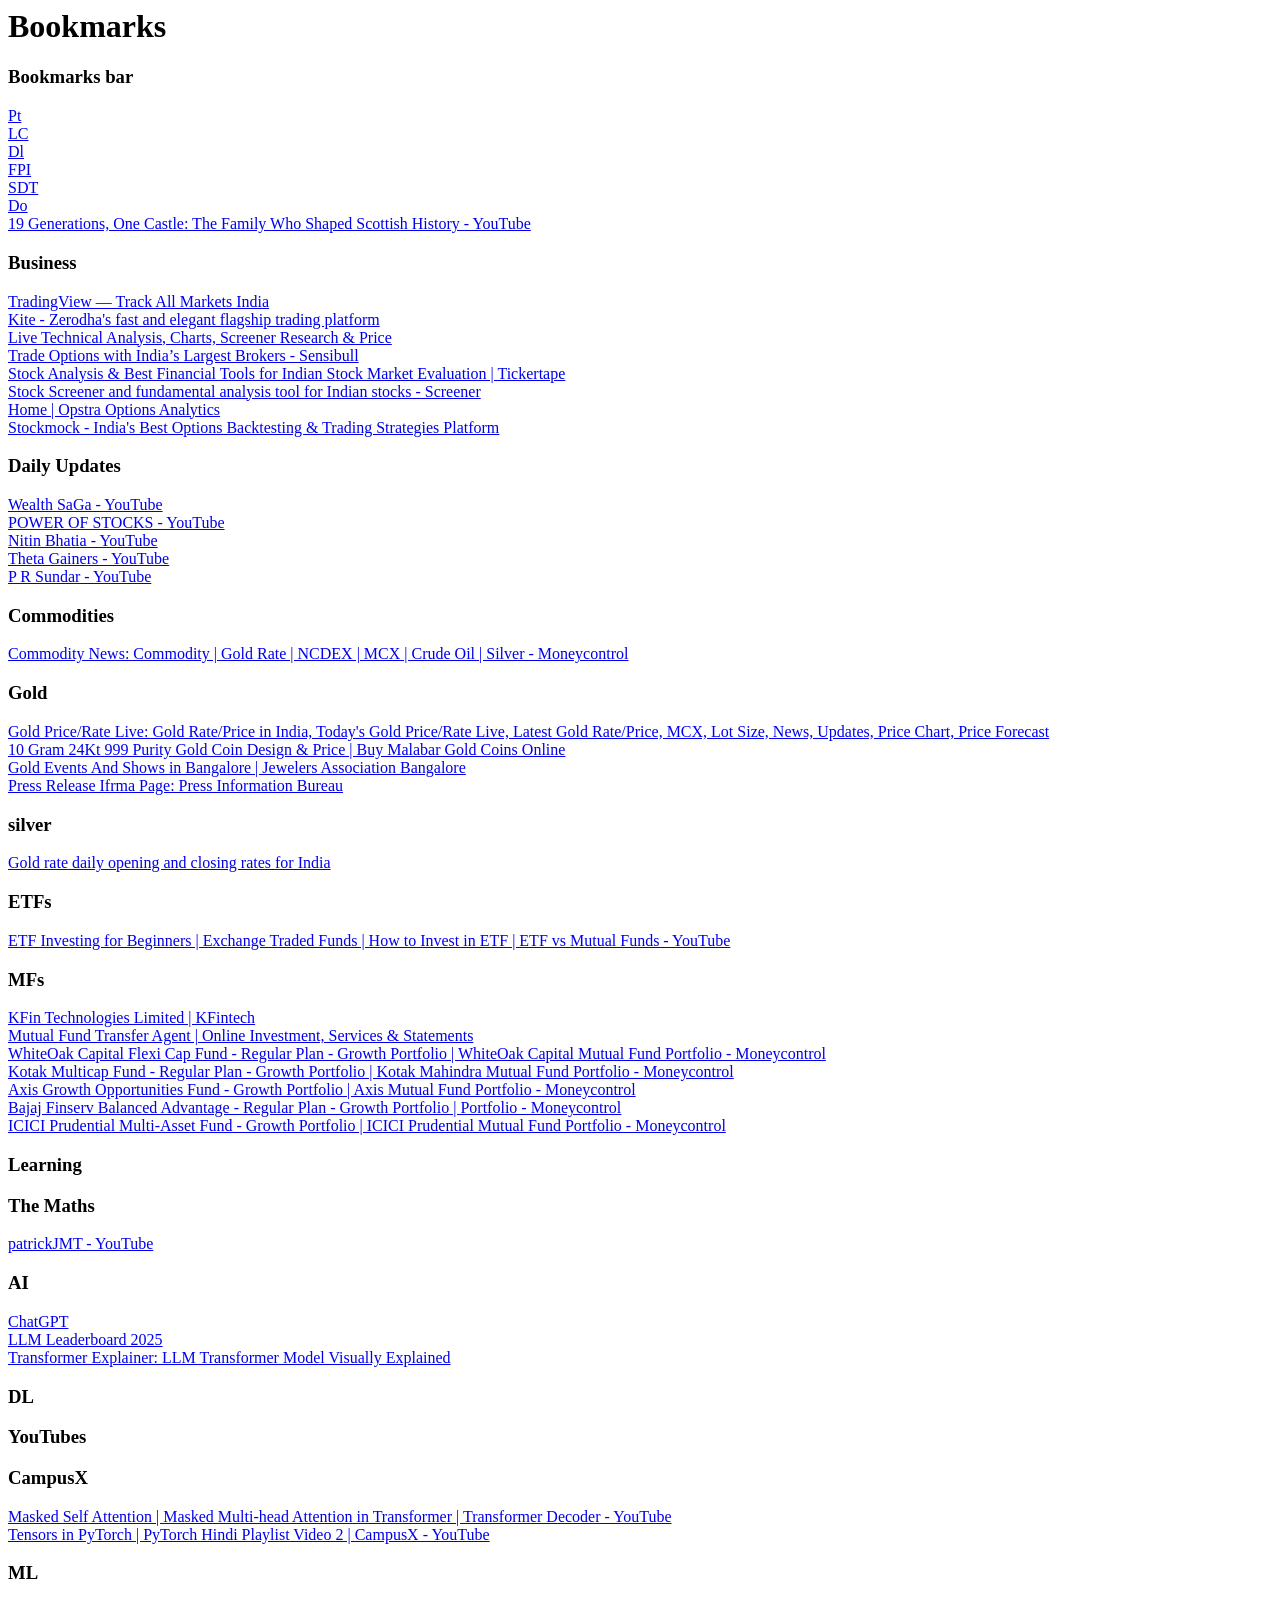
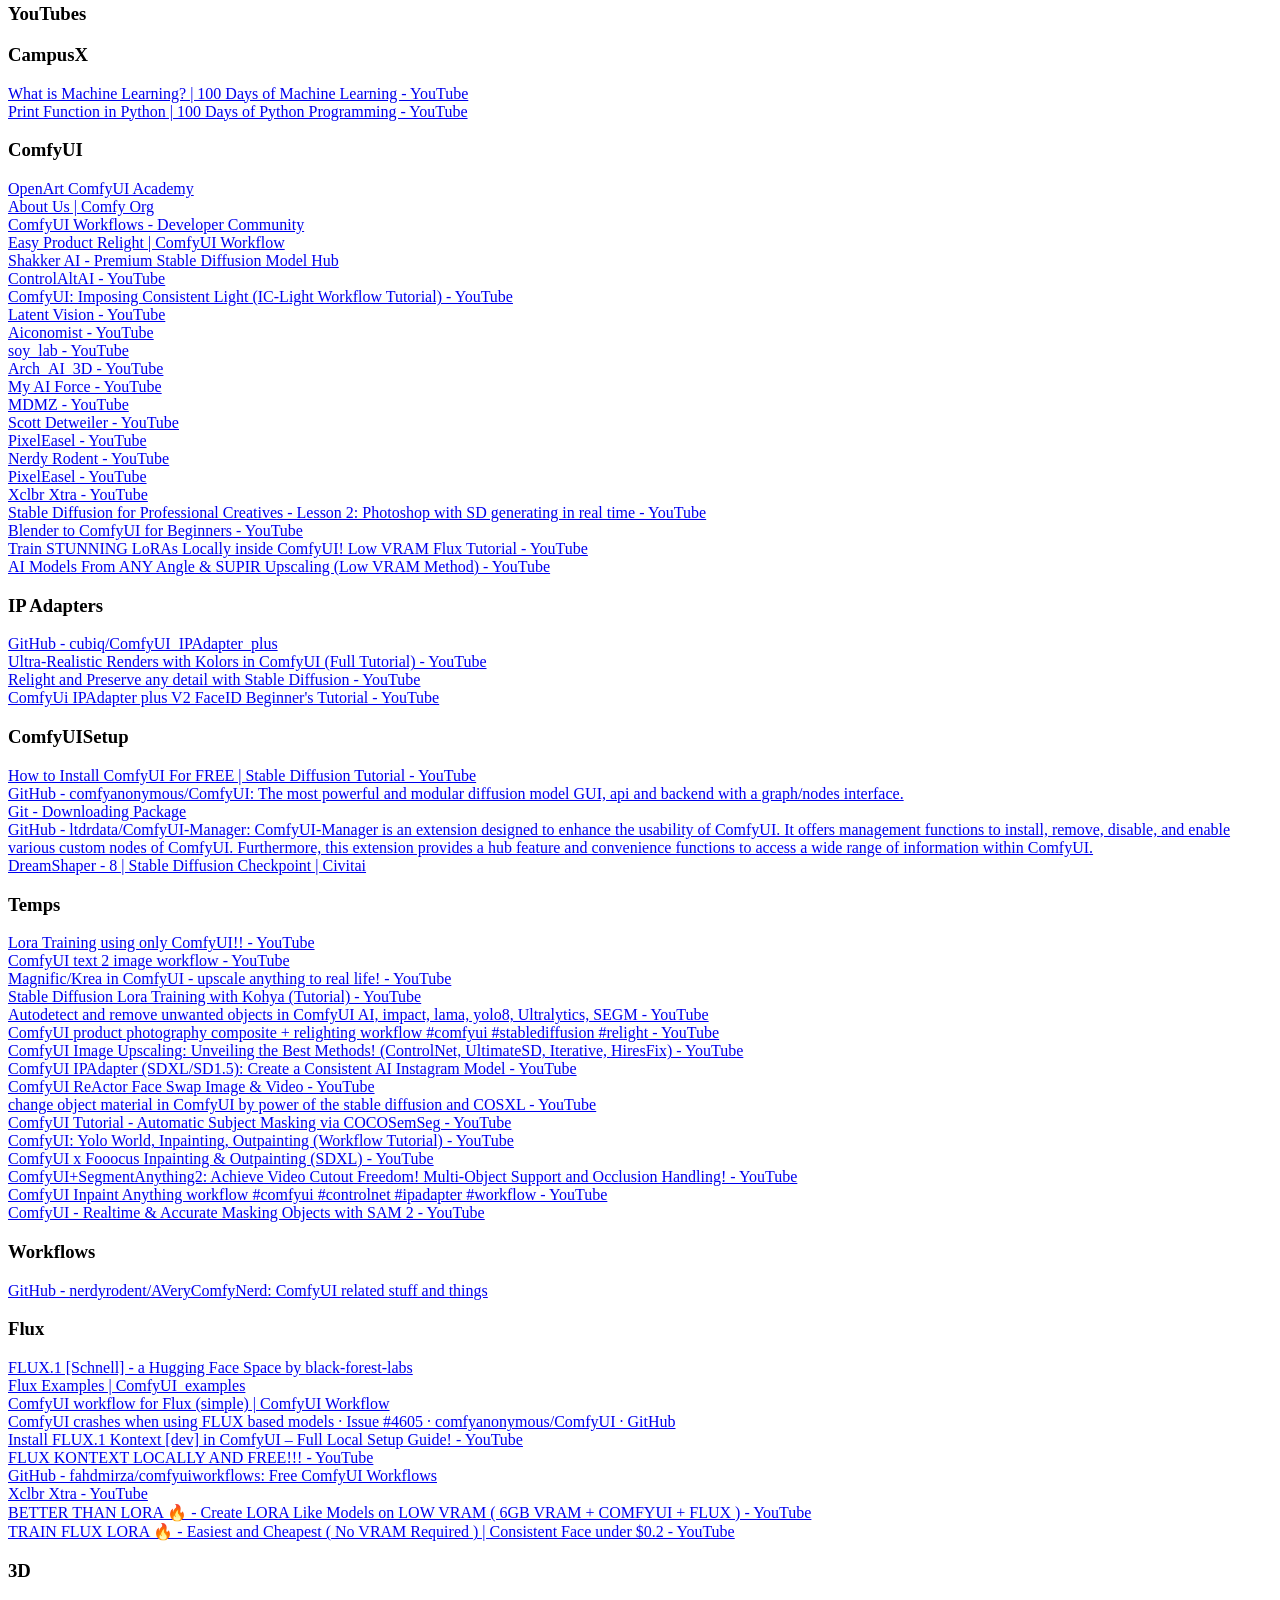
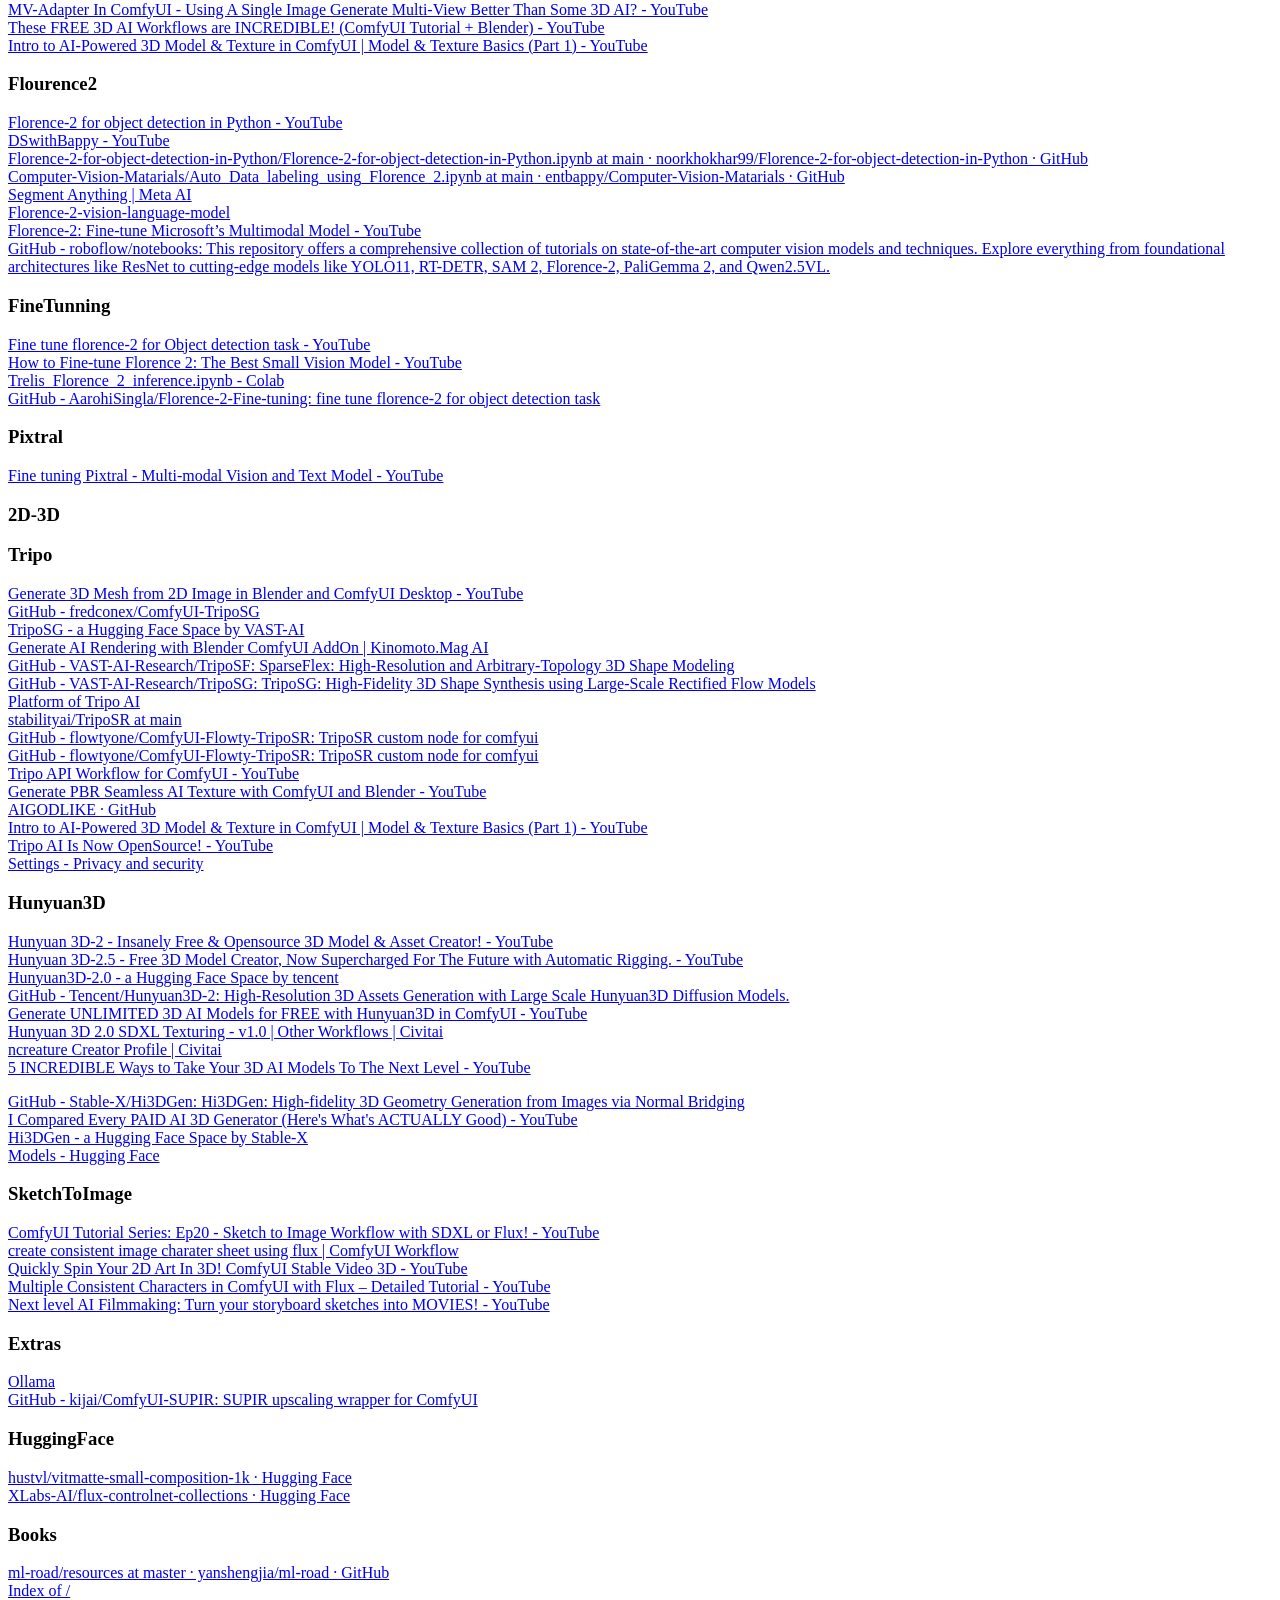
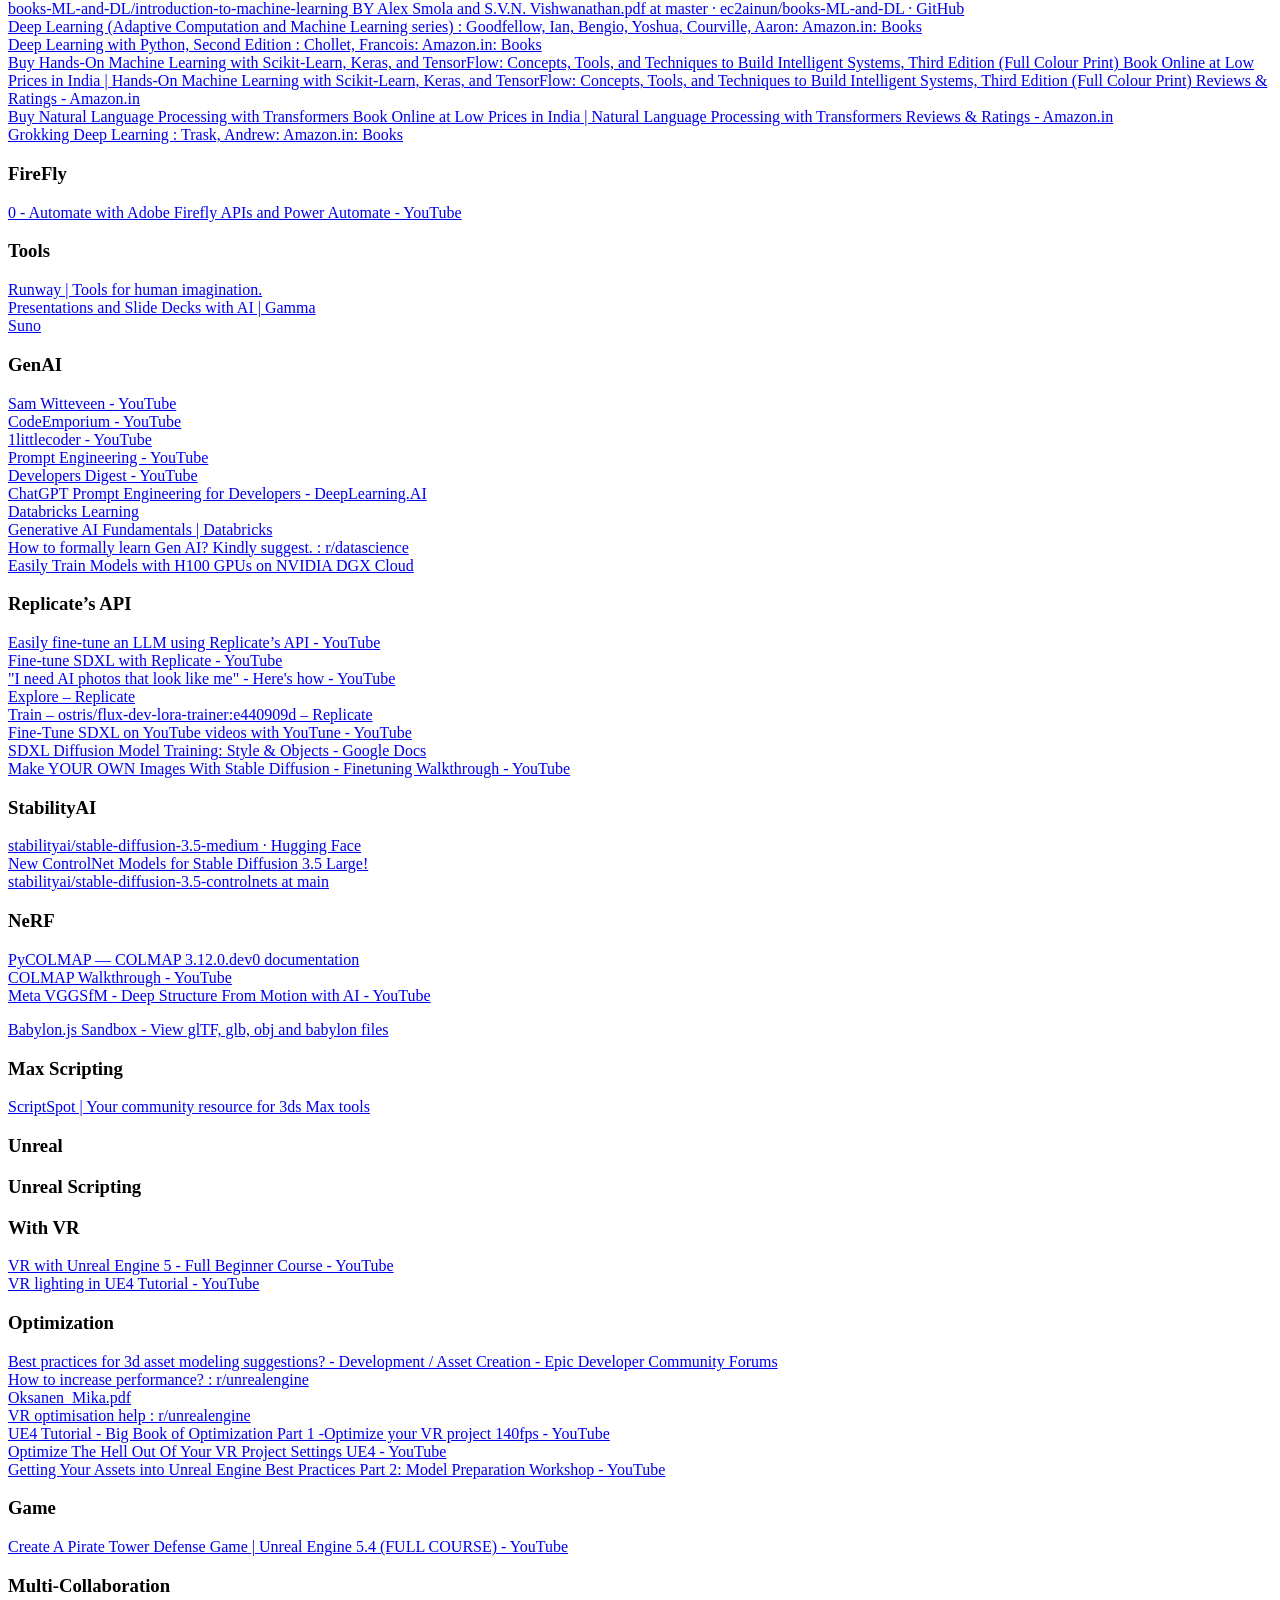
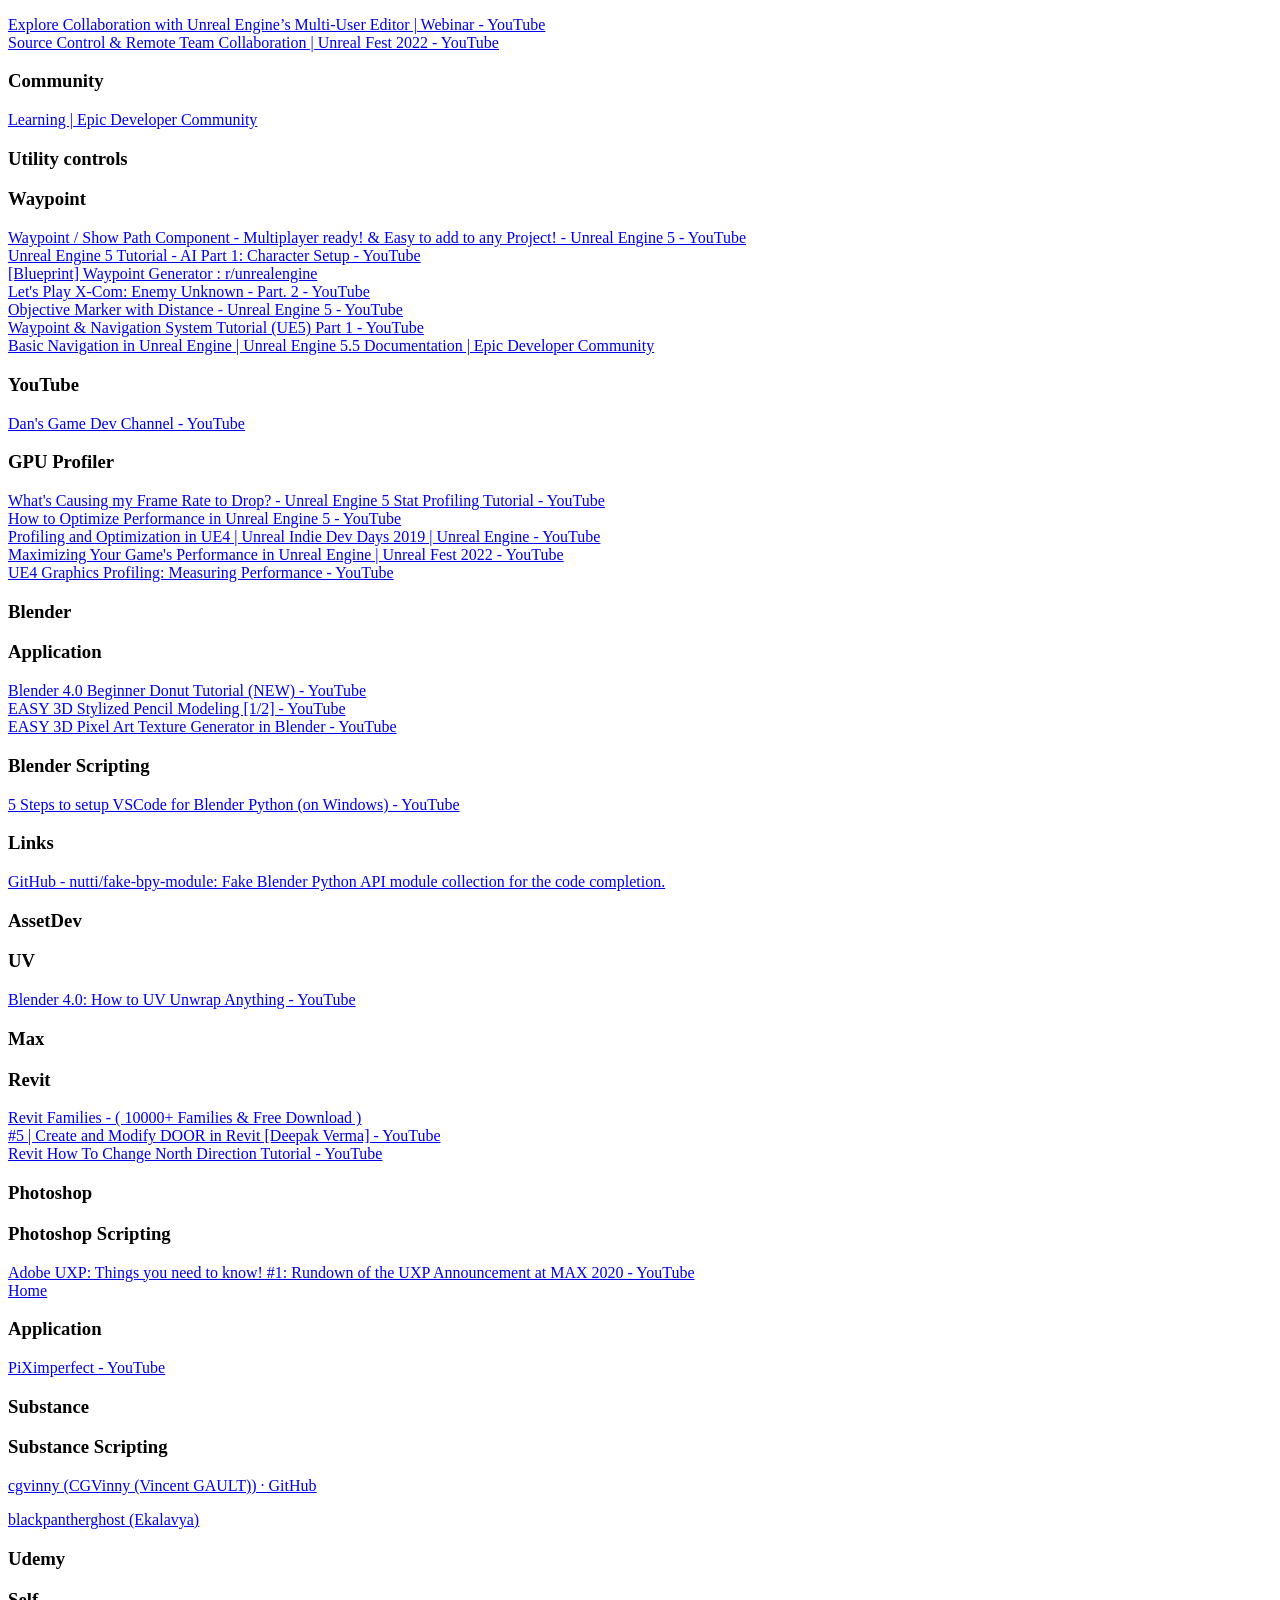
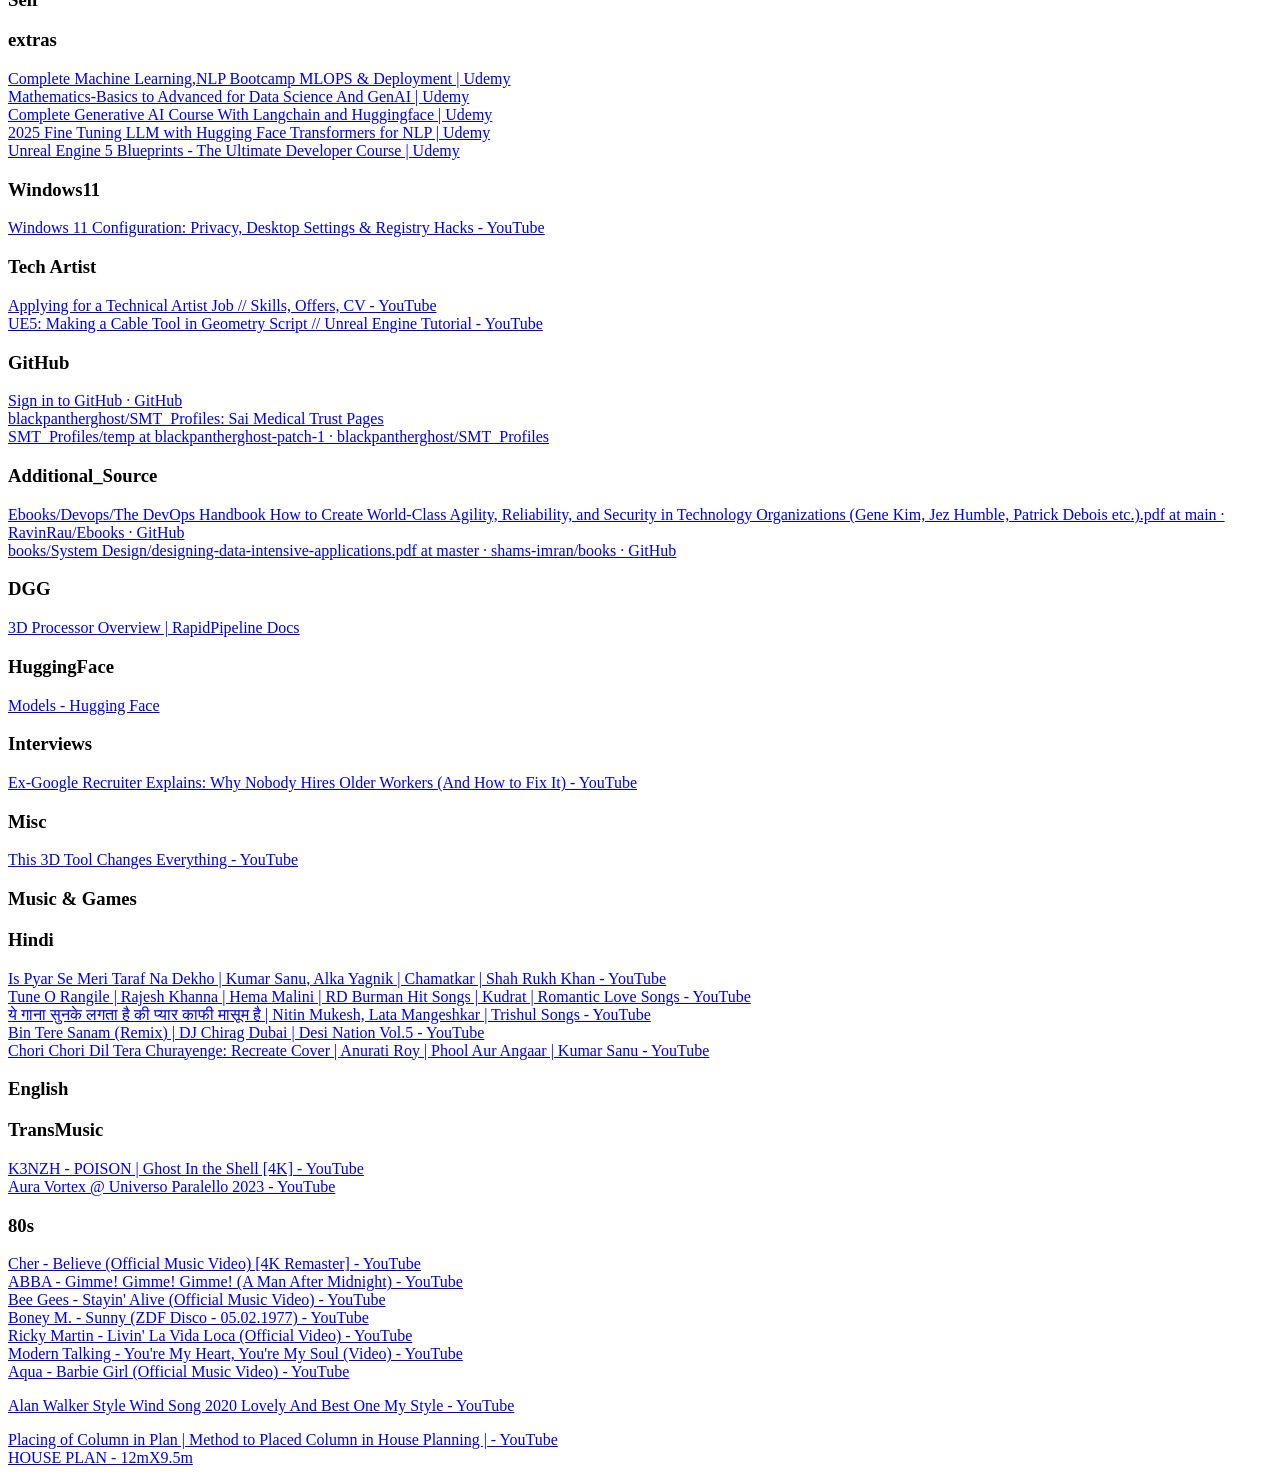
<file: temp/bookmarks_7_22_.html>
<!DOCTYPE NETSCAPE-Bookmark-file-1>
<!-- This is an automatically generated file.
     It will be read and overwritten.
     DO NOT EDIT! -->
<META HTTP-EQUIV="Content-Type" CONTENT="text/html; charset=UTF-8">
<TITLE>Bookmarks</TITLE>
<H1>Bookmarks</H1>
<DL><p>
    <DT><H3 ADD_DATE="1723868327" LAST_MODIFIED="1752327309" PERSONAL_TOOLBAR_FOLDER="true">Bookmarks bar</H3>
    <DL><p>
        <DT><A HREF="https://www.google.com/" ADD_DATE="1723870543" ICON="[data-uri]"></A>
        <DT><A HREF="https://www.youtube.com/" ADD_DATE="1723870922" ICON="[data-uri]"></A>
        <DT><A HREF="https://accounts.google.com/v3/signin/identifier?hl=en-gb&ifkv=Ab5oB3pM0wqqrNgpVqVALtQMnIlCWgTsUdGwBgrInP1-tpsAOGncM68bc0iAeZNPjOWdelwjR5ojuA&flowName=GlifWebSignIn&flowEntry=ServiceLogin&dsh=S1109802491%3A1723863606714834&ddm=0" ADD_DATE="1723870938" ICON="[data-uri]"></A>
        <DT><A HREF="https://quillbot.com/" ADD_DATE="1723953226"></A>
        <DT><A HREF="https://chatgpt.com/" ADD_DATE="1723953245" ICON="[data-uri]"></A>
        <DT><A HREF="https://claude.ai/new" ADD_DATE="1728107000" ICON="[data-uri]"></A>
        <DT><A HREF="https://chat.deepseek.com/a/chat/s/39e2630b-cc53-4ad2-b975-a5c72e34d06e" ADD_DATE="1737989574" ICON="[data-uri]"></A>
        <DT><A HREF="https://grok.com/" ADD_DATE="1742372543" ICON="[data-uri]"></A>
        <DT><A HREF="https://gemini.google.com/app?is_sa=1&is_sa=1&android-min-version=301356232&ios-min-version=322.0&campaign_id=bkws&utm_source=sem&utm_source=google&utm_medium=paid-media&utm_medium=cpc&utm_campaign=bkws&utm_campaign=2024enIN_gemfeb&pt=9008&mt=8&ct=p-growth-sem-bkws&gad_source=1&gad_campaignid=22475261715&gbraid=0AAAAApk5Bhl2gstqW6YKWohCJdr8_cU4a&gclid=CjwKCAjw24vBBhABEiwANFG7yxkko9Z2MtJ1rhO7EDdpQXCyKPqp0oZAKiqzEbR9NIjhLFYsJzRoVRoC4IwQAvD_BwE&gclsrc=aw.ds" ADD_DATE="1747189221" ICON="[data-uri]"></A>
        <DT><A HREF="https://www.clockfaceonline.co.uk/clocks/learning-clock/" ADD_DATE="1731497923"></A>
        <DT><A HREF="https://www.youtube.com/watch?v=hkiBZLRFvO4&list=PLKnIA16_Rmvboy8bmDCjwNHgTaYH2puK7&index=11" ADD_DATE="1740300792" ICON="[data-uri]">Pt</A>
        <DT><A HREF="https://www.youtube.com/watch?v=-xSJA8-o6Eg&list=PLKnIA16_RmvaTbihpo4MtzVm4XOQa0ER0" ADD_DATE="1739168753">LC</A>
        <DT><A HREF="https://www.youtube.com/watch?v=m6onaKFzF94&list=PLKnIA16_RmvYuZauWaPlRTC54KxSNLtNn&index=82" ADD_DATE="1741422236">Dl</A>
        <DT><A HREF="https://www.youtube.com/watch?v=XVu22pTwWE8&list=PLKnIA16_RmvZ41tjbKB2ZnwchfniNsMuQ" ADD_DATE="1748157588" ICON="[data-uri]">FPI</A>
        <DT><A HREF="https://www.youtube.com/watch?v=wrCF8MoXC_I&list=PLRYer4Da-4mLZOSxamanvXXuKkc1WPLn5" ADD_DATE="1746870561" ICON="[data-uri]">SDT</A>
        <DT><A HREF="https://www.youtube.com/watch?v=GToyQTGDOS4" ADD_DATE="1748712745" ICON="[data-uri]">Do</A>
        <DT><A HREF="https://www.youtube.com/watch?v=Znn1o3rWiD8" ADD_DATE="1750660402" ICON="[data-uri]">19 Generations, One Castle: The Family Who Shaped Scottish History - YouTube</A>
        <DT><H3 ADD_DATE="1723871067" LAST_MODIFIED="1728107158">Business</H3>
        <DL><p>
            <DT><A HREF="https://in.tradingview.com/" ADD_DATE="1723873531">TradingView — Track All Markets India</A>
            <DT><A HREF="https://kite.zerodha.com/" ADD_DATE="1723873487">Kite - Zerodha&#39;s fast and elegant flagship trading platform</A>
            <DT><A HREF="https://chartink.com/" ADD_DATE="1723873511">Live Technical Analysis, Charts, Screener Research &amp; Price</A>
            <DT><A HREF="https://web.sensibull.com/login" ADD_DATE="1723873665">Trade Options with India’s Largest Brokers - Sensibull</A>
            <DT><A HREF="https://www.tickertape.in/" ADD_DATE="1723873549">Stock Analysis &amp; Best Financial Tools for Indian Stock Market Evaluation | Tickertape</A>
            <DT><A HREF="https://www.screener.in/" ADD_DATE="1723873570">Stock Screener and fundamental analysis tool for Indian stocks - Screener</A>
            <DT><A HREF="https://opstra.definedge.com/" ADD_DATE="1723873632">Home | Opstra Options Analytics</A>
            <DT><A HREF="https://www.stockmock.in/#!/login" ADD_DATE="1728107158">Stockmock - India&#39;s Best Options Backtesting &amp; Trading Strategies Platform</A>
            <DT><H3 ADD_DATE="1723953885" LAST_MODIFIED="1723954185">Daily Updates</H3>
            <DL><p>
                <DT><A HREF="https://www.youtube.com/@wealthsagaofficial/featured" ADD_DATE="1723953889">Wealth SaGa - YouTube</A>
                <DT><A HREF="https://www.youtube.com/@POWEROFSTOCKSBySubasish" ADD_DATE="1723954115">POWER OF STOCKS - YouTube</A>
                <DT><A HREF="https://www.youtube.com/@NitinBhatia" ADD_DATE="1723954143">Nitin Bhatia - YouTube</A>
                <DT><A HREF="https://www.youtube.com/@ThetaGainers" ADD_DATE="1723954164">Theta Gainers - YouTube</A>
                <DT><A HREF="https://www.youtube.com/@PRSundar64" ADD_DATE="1723954185">P R Sundar - YouTube</A>
            </DL><p>
            <DT><H3 ADD_DATE="1723954231" LAST_MODIFIED="1723954439">Commodities</H3>
            <DL><p>
                <DT><A HREF="https://www.moneycontrol.com/commodity/" ADD_DATE="1723954439">Commodity News: Commodity | Gold Rate | NCDEX | MCX | Crude Oil | Silver - Moneycontrol</A>
                <DT><H3 ADD_DATE="1723954255" LAST_MODIFIED="1723954799">Gold</H3>
                <DL><p>
                    <DT><A HREF="https://www.moneycontrol.com/commodity/mcx-gold-price?type=futures&exp=2024-10-04" ADD_DATE="1723954387">Gold Price/Rate Live: Gold Rate/Price in India, Today&#39;s Gold Price/Rate Live, Latest Gold Rate/Price, MCX, Lot Size, News, Updates, Price Chart, Price Forecast</A>
                    <DT><A HREF="https://www.malabargoldanddiamonds.com/gold-coins/type/999/10g.html" ADD_DATE="1723954566">10 Gram 24Kt 999 Purity Gold Coin Design &amp; Price | Buy Malabar Gold Coins Online</A>
                    <DT><A HREF="https://jablr.org/" ADD_DATE="1723954639">Gold Events And Shows in Bangalore | Jewelers Association Bangalore</A>
                    <DT><A HREF="https://pib.gov.in/PressReleaseIframePage.aspx?PRID=2004718#:~:text=The%20issue%20price%20of%20the,Release%20dated%20February%2009%2C%202024." ADD_DATE="1723954799">Press Release Ifrma Page: Press Information Bureau</A>
                </DL><p>
                <DT><H3 ADD_DATE="1723954264" LAST_MODIFIED="1723954856">silver</H3>
                <DL><p>
                    <DT><A HREF="https://ibjarates.com/" ADD_DATE="1723954856">Gold rate daily opening and closing rates for India</A>
                </DL><p>
            </DL><p>
            <DT><H3 ADD_DATE="1725189786" LAST_MODIFIED="1725189789">ETFs</H3>
            <DL><p>
                <DT><A HREF="https://www.youtube.com/watch?v=t86OsSL7Opk" ADD_DATE="1725189789">ETF Investing for Beginners | Exchange Traded Funds | How to Invest in ETF | ETF vs Mutual Funds - YouTube</A>
            </DL><p>
            <DT><H3 ADD_DATE="1726977179" LAST_MODIFIED="1731133900">MFs</H3>
            <DL><p>
                <DT><A HREF="https://kfintech.com/" ADD_DATE="1726977186">KFin Technologies Limited | KFintech</A>
                <DT><A HREF="https://www.camsonline.com/" ADD_DATE="1726977191">Mutual Fund Transfer Agent | Online Investment, Services &amp; Statements</A>
                <DT><A HREF="https://www.moneycontrol.com/mutual-funds/whiteoak-capital-flexi-cap-fund-regular-plan-/portfolio-overview/MWC001" ADD_DATE="1726977408">WhiteOak Capital Flexi Cap Fund - Regular Plan - Growth Portfolio | WhiteOak Capital Mutual Fund Portfolio - Moneycontrol</A>
                <DT><A HREF="https://www.moneycontrol.com/mutual-funds/kotak-multicap-fund-regular-plan/portfolio-overview/MKM1397" ADD_DATE="1726977362">Kotak Multicap Fund - Regular Plan - Growth Portfolio | Kotak Mahindra Mutual Fund Portfolio - Moneycontrol</A>
                <DT><A HREF="https://www.moneycontrol.com/mutual-funds/axis-growth-opportunities-fund-regular-plan/portfolio-overview/MAA800" ADD_DATE="1726977532">Axis Growth Opportunities Fund - Growth Portfolio | Axis Mutual Fund Portfolio - Moneycontrol</A>
                <DT><A HREF="https://www.moneycontrol.com/mutual-funds/bajaj-finserv-balanced-advantage-regular-plan-growth/portfolio-overview/MBFA041" ADD_DATE="1731133900">Bajaj Finserv Balanced Advantage - Regular Plan - Growth Portfolio | Portfolio - Moneycontrol</A>
                <DT><A HREF="https://www.moneycontrol.com/mutual-funds/icici-prudential-multi-asset-fund/portfolio-overview/MPI038" ADD_DATE="1726978124">ICICI Prudential Multi-Asset Fund - Growth Portfolio | ICICI Prudential Mutual Fund Portfolio - Moneycontrol</A>
            </DL><p>
        </DL><p>
        <DT><H3 ADD_DATE="1723871077" LAST_MODIFIED="1749916798">Learning</H3>
        <DL><p>
            <DT><H3 ADD_DATE="1723952972" LAST_MODIFIED="1723953017">The Maths</H3>
            <DL><p>
                <DT><A HREF="https://www.youtube.com/@patrickjmt/playlists" ADD_DATE="1723953017">patrickJMT - YouTube</A>
            </DL><p>
            <DT><H3 ADD_DATE="1723871085" LAST_MODIFIED="1752900064">AI</H3>
            <DL><p>
                <DT><A HREF="https://chatgpt.com/" ADD_DATE="1723872837" ICON="[data-uri]">ChatGPT</A>
                <DT><A HREF="https://www.vellum.ai/llm-leaderboard" ADD_DATE="1747189464" ICON="[data-uri]">LLM Leaderboard 2025</A>
                <DT><A HREF="https://poloclub.github.io/transformer-explainer/" ADD_DATE="1752900064" ICON="[data-uri]">Transformer Explainer: LLM Transformer Model Visually Explained</A>
                <DT><H3 ADD_DATE="1723872870" LAST_MODIFIED="1723872942">DL</H3>
                <DL><p>
                    <DT><H3 ADD_DATE="1723872942" LAST_MODIFIED="1723872959">YouTubes</H3>
                    <DL><p>
                        <DT><H3 ADD_DATE="1723872959" LAST_MODIFIED="1733560052">CampusX</H3>
                        <DL><p>
                            <DT><A HREF="https://www.youtube.com/watch?v=m6onaKFzF94&list=PLKnIA16_RmvYuZauWaPlRTC54KxSNLtNn&index=81" ADD_DATE="1723872927">Masked Self Attention | Masked Multi-head Attention in Transformer | Transformer Decoder - YouTube</A>
                            <DT><A HREF="https://www.youtube.com/watch?v=mDsFsnw3SK4&list=PLKnIA16_Rmvboy8bmDCjwNHgTaYH2puK7&index=2" ADD_DATE="1733560052">Tensors in PyTorch | PyTorch Hindi Playlist Video 2 | CampusX - YouTube</A>
                        </DL><p>
                    </DL><p>
                </DL><p>
                <DT><H3 ADD_DATE="1723872877" LAST_MODIFIED="1726987611">ML</H3>
                <DL><p>
                    <DT><H3 ADD_DATE="1726987611" LAST_MODIFIED="1726987626">YouTubes</H3>
                    <DL><p>
                        <DT><H3 ADD_DATE="1726987626" LAST_MODIFIED="1726987650">CampusX</H3>
                        <DL><p>
                            <DT><A HREF="https://www.youtube.com/watch?v=ZftI2fEz0Fw&list=PLKnIA16_Rmvbr7zKYQuBfsVkjoLcJgxHH" ADD_DATE="1726987633">What is Machine Learning? | 100 Days of Machine Learning - YouTube</A>
                            <DT><A HREF="https://www.youtube.com/watch?v=u1RKh1kQqaE&list=PLKnIA16_Rmvb1RYR-iTA_hzckhdONtSW4" ADD_DATE="1726987650">Print Function in Python | 100 Days of Python Programming - YouTube</A>
                        </DL><p>
                    </DL><p>
                </DL><p>
                <DT><H3 ADD_DATE="1723872856" LAST_MODIFIED="1743845733">ComfyUI</H3>
                <DL><p>
                    <DT><A HREF="https://openart.ai/workflows/academy" ADD_DATE="1723868044">OpenArt ComfyUI Academy</A>
                    <DT><A HREF="https://www.comfy.org/about" ADD_DATE="1743839560">About Us | Comfy Org</A>
                    <DT><A HREF="https://openart.ai/workflows/all" ADD_DATE="1724084309" ICON="[data-uri]">ComfyUI Workflows - Developer Community</A>
                    <DT><A HREF="https://openart.ai/workflows/alansyn/easy-product-relight/XdzTNRbqi1kMYpNjuFWm" ADD_DATE="1724086431">Easy Product Relight | ComfyUI Workflow</A>
                    <DT><A HREF="https://www.shakker.ai/search?keyword=replACE%20BACKGROUND" ADD_DATE="1731952660">Shakker AI - Premium Stable Diffusion Model Hub</A>
                    <DT><A HREF="https://www.youtube.com/@controlaltai" ADD_DATE="1724860645">ControlAltAI - YouTube</A>
                    <DT><A HREF="https://www.youtube.com/watch?v=sMMYSmDHAY8" ADD_DATE="1724088101">ComfyUI: Imposing Consistent Light (IC-Light Workflow Tutorial) - YouTube</A>
                    <DT><A HREF="https://www.youtube.com/@latentvision" ADD_DATE="1723867811">Latent Vision - YouTube</A>
                    <DT><A HREF="https://www.youtube.com/@Aiconomist/playlists" ADD_DATE="1723867994">Aiconomist - YouTube</A>
                    <DT><A HREF="https://www.youtube.com/@soy_lab/playlists" ADD_DATE="1723953711">soy_lab - YouTube</A>
                    <DT><A HREF="https://www.youtube.com/@ArchAi3D/playlists" ADD_DATE="1723953739">Arch_AI_3D - YouTube</A>
                    <DT><A HREF="https://www.youtube.com/@my-ai-force/playlists" ADD_DATE="1723953769">My AI Force - YouTube</A>
                    <DT><A HREF="https://www.youtube.com/@MDMZ/playlists" ADD_DATE="1724080751">MDMZ - YouTube</A>
                    <DT><A HREF="https://www.youtube.com/@sedetweiler/playlists" ADD_DATE="1724135057">Scott Detweiler - YouTube</A>
                    <DT><A HREF="https://www.youtube.com/@PixelEasel" ADD_DATE="1728492332">PixelEasel - YouTube</A>
                    <DT><A HREF="https://www.youtube.com/@NerdyRodent/playlists" ADD_DATE="1724168848">Nerdy Rodent - YouTube</A>
                    <DT><A HREF="https://www.youtube.com/@PixelEasel/videos" ADD_DATE="1725039929">PixelEasel - YouTube</A>
                    <DT><A HREF="https://www.youtube.com/@xclbrxtra" ADD_DATE="1729436422">Xclbr Xtra - YouTube</A>
                    <DT><A HREF="https://www.youtube.com/watch?v=h58B8ibjftw&list=PL_OASL_Udnm3um7kC9k2RTbUQ1Sb_umqm&index=2" ADD_DATE="1724519408">Stable Diffusion for Professional Creatives - Lesson 2: Photoshop with SD generating in real time - YouTube</A>
                    <DT><A HREF="https://www.youtube.com/watch?v=oy2RzUbUk_4" ADD_DATE="1735928968">Blender to ComfyUI for Beginners - YouTube</A>
                    <DT><A HREF="https://www.youtube.com/watch?v=hZCTiZi-EPw" ADD_DATE="1736691993">Train STUNNING LoRAs Locally inside ComfyUI! Low VRAM Flux Tutorial - YouTube</A>
                    <DT><A HREF="https://www.youtube.com/watch?v=AyjdjF0YP_s" ADD_DATE="1736692031">AI Models From ANY Angle &amp; SUPIR Upscaling (Low VRAM Method) - YouTube</A>
                    <DT><H3 ADD_DATE="1723953787" LAST_MODIFIED="1733754503">IP Adapters</H3>
                    <DL><p>
                        <DT><A HREF="https://github.com/cubiq/ComfyUI_IPAdapter_plus" ADD_DATE="1725105719">GitHub - cubiq/ComfyUI_IPAdapter_plus</A>
                        <DT><A HREF="https://www.youtube.com/watch?v=40GjDPuh99g" ADD_DATE="1724671325">Ultra-Realistic Renders with Kolors in ComfyUI (Full Tutorial) - YouTube</A>
                        <DT><A HREF="https://www.youtube.com/watch?v=3N0vvmAoKJA" ADD_DATE="1724161783">Relight and Preserve any detail with Stable Diffusion - YouTube</A>
                        <DT><A HREF="https://www.youtube.com/watch?v=2M4f6lnfF1Q" ADD_DATE="1733754503">ComfyUi IPAdapter plus V2 FaceID Beginner&#39;s Tutorial - YouTube</A>
                    </DL><p>
                    <DT><H3 ADD_DATE="1724078950" LAST_MODIFIED="1724080396">ComfyUISetup</H3>
                    <DL><p>
                        <DT><A HREF="https://www.youtube.com/watch?v=E_D7y0YjE88" ADD_DATE="1724080345" ICON="[data-uri]">How to Install ComfyUI For FREE | Stable Diffusion Tutorial - YouTube</A>
                        <DT><A HREF="https://github.com/comfyanonymous/ComfyUI" ADD_DATE="1724078959" ICON="[data-uri]">GitHub - comfyanonymous/ComfyUI: The most powerful and modular diffusion model GUI, api and backend with a graph/nodes interface.</A>
                        <DT><A HREF="https://git-scm.com/download/win" ADD_DATE="1724079275" ICON="[data-uri]">Git - Downloading Package</A>
                        <DT><A HREF="https://github.com/ltdrdata/ComfyUI-Manager" ADD_DATE="1724079763" ICON="[data-uri]">GitHub - ltdrdata/ComfyUI-Manager: ComfyUI-Manager is an extension designed to enhance the usability of ComfyUI. It offers management functions to install, remove, disable, and enable various custom nodes of ComfyUI. Furthermore, this extension provides a hub feature and convenience functions to access a wide range of information within ComfyUI.</A>
                        <DT><A HREF="https://civitai.com/models/4384/dreamshaper" ADD_DATE="1724080396">DreamShaper - 8 | Stable Diffusion Checkpoint | Civitai</A>
                    </DL><p>
                    <DT><H3 ADD_DATE="1724152180" LAST_MODIFIED="1728492937">Temps</H3>
                    <DL><p>
                        <DT><A HREF="https://www.youtube.com/watch?v=gt_E-ye2irQ" ADD_DATE="1724173706">Lora Training using only ComfyUI!! - YouTube</A>
                        <DT><A HREF="https://www.youtube.com/watch?v=nWH3xtRBHR0&list=PLbkQ4EMu2-XvoO1HdPfPl5_GuKdb7n4Un" ADD_DATE="1724173762">ComfyUI text 2 image workflow - YouTube</A>
                        <DT><A HREF="https://www.youtube.com/watch?v=TVCOasIZOyg" ADD_DATE="1724175043">Magnific/Krea in ComfyUI - upscale anything to real life! - YouTube</A>
                        <DT><A HREF="https://www.youtube.com/watch?v=_F39RbO3tYo" ADD_DATE="1728490777">Stable Diffusion Lora Training with Kohya (Tutorial) - YouTube</A>
                        <DT><A HREF="https://www.youtube.com/watch?v=tgMINfiJTbA" ADD_DATE="1728489511">Autodetect and remove unwanted objects in ComfyUI AI, impact, lama, yolo8, Ultralytics, SEGM - YouTube</A>
                        <DT><A HREF="https://www.youtube.com/watch?v=PkyKWVwnuM0" ADD_DATE="1728492841">ComfyUI product photography composite + relighting workflow #comfyui #stablediffusion #relight - YouTube</A>
                        <DT><A HREF="https://www.youtube.com/watch?v=OnsWREg45yw" ADD_DATE="1728492127">ComfyUI Image Upscaling: Unveiling the Best Methods! (ControlNet, UltimateSD, Iterative, HiresFix) - YouTube</A>
                        <DT><A HREF="https://www.youtube.com/watch?v=oYjEFHb--RA" ADD_DATE="1728492187">ComfyUI IPAdapter (SDXL/SD1.5): Create a Consistent AI Instagram Model - YouTube</A>
                        <DT><A HREF="https://www.youtube.com/watch?v=PQLttrd-Epc" ADD_DATE="1728492290">ComfyUI ReActor Face Swap Image &amp; Video - YouTube</A>
                        <DT><A HREF="https://www.youtube.com/watch?v=S7rGtWvEOV4" ADD_DATE="1728492450">change object material in ComfyUI by power of the stable diffusion and COSXL - YouTube</A>
                        <DT><A HREF="https://www.youtube.com/watch?v=ySoIptW2huI" ADD_DATE="1728490951">ComfyUI Tutorial - Automatic Subject Masking via COCOSemSeg - YouTube</A>
                        <DT><A HREF="https://www.youtube.com/watch?v=wEd1wPlCBaQ&t=1779s" ADD_DATE="1728489598">ComfyUI: Yolo World, Inpainting, Outpainting (Workflow Tutorial) - YouTube</A>
                        <DT><A HREF="https://www.youtube.com/watch?v=ufzN6dSEfrw" ADD_DATE="1728492927">ComfyUI x Fooocus Inpainting &amp; Outpainting (SDXL) - YouTube</A>
                        <DT><A HREF="https://www.youtube.com/watch?v=OwRWkbWwhjg" ADD_DATE="1728491768">ComfyUI+SegmentAnything2: Achieve Video Cutout Freedom! Multi-Object Support and Occlusion Handling! - YouTube</A>
                        <DT><A HREF="https://www.youtube.com/watch?v=_LuPU5woth0" ADD_DATE="1728492462">ComfyUI Inpaint Anything workflow #comfyui #controlnet #ipadapter #workflow - YouTube</A>
                        <DT><A HREF="https://www.youtube.com/watch?v=o6N7tnanzdI" ADD_DATE="1728492937">ComfyUI - Realtime &amp; Accurate Masking Objects with SAM 2 - YouTube</A>
                    </DL><p>
                    <DT><H3 ADD_DATE="1724165725" LAST_MODIFIED="1724165733">Workflows</H3>
                    <DL><p>
                        <DT><A HREF="https://github.com/nerdyrodent/AVeryComfyNerd" ADD_DATE="1724165733">GitHub - nerdyrodent/AVeryComfyNerd: ComfyUI related stuff and things</A>
                    </DL><p>
                    <DT><H3 ADD_DATE="1725032932" LAST_MODIFIED="1751699339">Flux</H3>
                    <DL><p>
                        <DT><A HREF="https://huggingface.co/spaces/black-forest-labs/FLUX.1-schnell" ADD_DATE="1725033069">FLUX.1 [Schnell] - a Hugging Face Space by black-forest-labs</A>
                        <DT><A HREF="https://comfyanonymous.github.io/ComfyUI_examples/flux/" ADD_DATE="1725073434">Flux Examples | ComfyUI_examples</A>
                        <DT><A HREF="https://openart.ai/workflows/maitruclam/comfyui-workflow-for-flux-simple/iuRdGnfzmTbOOzONIiVV" ADD_DATE="1725032942">ComfyUI workflow for Flux (simple) | ComfyUI Workflow</A>
                        <DT><A HREF="https://github.com/comfyanonymous/ComfyUI/issues/4605" ADD_DATE="1725039294">ComfyUI crashes when using FLUX based models · Issue #4605 · comfyanonymous/ComfyUI · GitHub</A>
                        <DT><A HREF="https://www.youtube.com/watch?v=GVMOF7GhXjU" ADD_DATE="1751089157" ICON="[data-uri]">Install FLUX.1 Kontext [dev] in ComfyUI – Full Local Setup Guide! - YouTube</A>
                        <DT><A HREF="https://www.youtube.com/watch?v=qPtUhkAmZOc" ADD_DATE="1751699339" ICON="[data-uri]">FLUX KONTEXT LOCALLY AND FREE!!! - YouTube</A>
                        <DT><A HREF="https://github.com/fahdmirza/comfyuiworkflows" ADD_DATE="1751088850" ICON="[data-uri]">GitHub - fahdmirza/comfyuiworkflows: Free ComfyUI Workflows</A>
                        <DT><A HREF="https://www.youtube.com/@xclbrxtra/videos" ADD_DATE="1725439941">Xclbr Xtra - YouTube</A>
                        <DT><A HREF="https://www.youtube.com/watch?v=yP-RUbJ9ixE" ADD_DATE="1734324631">BETTER THAN LORA 🔥 - Create LORA Like Models on LOW VRAM ( 6GB VRAM + COMFYUI + FLUX ) - YouTube</A>
                        <DT><A HREF="https://www.youtube.com/watch?v=hIJFub3HvVo" ADD_DATE="1729014408">TRAIN FLUX LORA 🔥 - Easiest and Cheapest ( No VRAM Required ) | Consistent Face under $0.2 - YouTube</A>
                    </DL><p>
                    <DT><H3 ADD_DATE="1736656831" LAST_MODIFIED="1751820637">3D</H3>
                    <DL><p>
                        <DT><A HREF="https://www.youtube.com/watch?v=gd6r4DvBQBw" ADD_DATE="1736656842">MV-Adapter In ComfyUI - Using A Single Image Generate Multi-View Better Than Some 3D AI? - YouTube</A>
                        <DT><A HREF="https://www.youtube.com/watch?v=o5ZqrVNoeiI" ADD_DATE="1751820637" ICON="[data-uri]">These FREE 3D AI Workflows are INCREDIBLE! (ComfyUI Tutorial + Blender) - YouTube</A>
                        <DT><A HREF="https://www.youtube.com/watch?v=mqXphgGQYzY" ADD_DATE="1736659735">Intro to AI-Powered 3D Model &amp; Texture in ComfyUI | Model &amp; Texture Basics (Part 1) - YouTube</A>
                    </DL><p>
                    <DT><H3 ADD_DATE="1740829300" LAST_MODIFIED="1751708474">Flourence2</H3>
                    <DL><p>
                        <DT><A HREF="https://www.youtube.com/watch?v=l02lqDi_oLU" ADD_DATE="1740829306">Florence-2 for object detection in Python - YouTube</A>
                        <DT><A HREF="https://www.youtube.com/@dswithbappy/search?query=Florence-2" ADD_DATE="1740829320">DSwithBappy - YouTube</A>
                        <DT><A HREF="https://github.com/noorkhokhar99/Florence-2-for-object-detection-in-Python/blob/main/Florence-2-for-object-detection-in-Python.ipynb" ADD_DATE="1740829342">Florence-2-for-object-detection-in-Python/Florence-2-for-object-detection-in-Python.ipynb at main · noorkhokhar99/Florence-2-for-object-detection-in-Python · GitHub</A>
                        <DT><A HREF="https://github.com/entbappy/Computer-Vision-Matarials/blob/main/Auto_Data_labeling_using_Florence_2.ipynb" ADD_DATE="1740829352">Computer-Vision-Matarials/Auto_Data_labeling_using_Florence_2.ipynb at main · entbappy/Computer-Vision-Matarials · GitHub</A>
                        <DT><A HREF="https://segment-anything.com/" ADD_DATE="1751708474" ICON="[data-uri]">Segment Anything | Meta AI</A>
                        <DT><A HREF="https://www.kaggle.com/code/givkashi/florence-2-vision-language-model" ADD_DATE="1741800953">Florence-2-vision-language-model</A>
                        <DT><A HREF="https://www.youtube.com/watch?v=i3KjYgxNH6w&t=1020s" ADD_DATE="1741801014">Florence-2: Fine-tune Microsoft’s Multimodal Model - YouTube</A>
                        <DT><A HREF="https://github.com/roboflow/notebooks" ADD_DATE="1741805935">GitHub - roboflow/notebooks: This repository offers a comprehensive collection of tutorials on state-of-the-art computer vision models and techniques. Explore everything from foundational architectures like ResNet to cutting-edge models like YOLO11, RT-DETR, SAM 2, Florence-2, PaliGemma 2, and Qwen2.5VL.</A>
                        <DT><H3 ADD_DATE="1742657350" LAST_MODIFIED="1742665840">FineTunning</H3>
                        <DL><p>
                            <DT><A HREF="https://www.youtube.com/watch?v=aC13Qna-3cA" ADD_DATE="1742657361">Fine tune florence-2 for Object detection task - YouTube</A>
                            <DT><A HREF="https://www.youtube.com/watch?v=2OyN-N36-E8" ADD_DATE="1742663448">How to Fine-tune Florence 2: The Best Small Vision Model - YouTube</A>
                            <DT><A HREF="https://colab.research.google.com/drive/1t0C7pYtcrS_BOR-0jHVL8QsZsfMNtTih?usp=sharing" ADD_DATE="1742665840">Trelis_Florence_2_inference.ipynb - Colab</A>
                            <DT><A HREF="https://github.com/AarohiSingla/Florence-2-Fine-tuning" ADD_DATE="1742657336">GitHub - AarohiSingla/Florence-2-Fine-tuning: fine tune florence-2 for object detection task</A>
                        </DL><p>
                    </DL><p>
                    <DT><H3 ADD_DATE="1742663424" LAST_MODIFIED="1742663434">Pixtral</H3>
                    <DL><p>
                        <DT><A HREF="https://www.youtube.com/watch?v=1N76mJ1pMro" ADD_DATE="1742663434">Fine tuning Pixtral - Multi-modal Vision and Text Model - YouTube</A>
                    </DL><p>
                    <DT><H3 ADD_DATE="1743836627" LAST_MODIFIED="1752167051">2D-3D</H3>
                    <DL><p>
                        <DT><H3 ADD_DATE="1743842759" LAST_MODIFIED="1745347360">Tripo</H3>
                        <DL><p>
                            <DT><A HREF="https://www.youtube.com/watch?v=OS3ZoqoGu0E" ADD_DATE="1743836646">Generate 3D Mesh from 2D Image in Blender and ComfyUI Desktop - YouTube</A>
                            <DT><A HREF="https://github.com/fredconex/ComfyUI-TripoSG/tree/main" ADD_DATE="1744562870">GitHub - fredconex/ComfyUI-TripoSG</A>
                            <DT><A HREF="https://huggingface.co/spaces/VAST-AI/TripoSG" ADD_DATE="1744563422">TripoSG - a Hugging Face Space by VAST-AI</A>
                            <DT><A HREF="https://medium.com/kinomoto-mag/generate-ai-rendering-blender-comfyui-addon-a116a3deee7c" ADD_DATE="1743839576">Generate AI Rendering with Blender ComfyUI AddOn | Kinomoto.Mag AI</A>
                            <DT><A HREF="https://github.com/VAST-AI-Research/TripoSF" ADD_DATE="1743842487">GitHub - VAST-AI-Research/TripoSF: SparseFlex: High-Resolution and Arbitrary-Topology 3D Shape Modeling</A>
                            <DT><A HREF="https://github.com/VAST-AI-Research/TripoSG" ADD_DATE="1743842477">GitHub - VAST-AI-Research/TripoSG: TripoSG: High-Fidelity 3D Shape Synthesis using Large-Scale Rectified Flow Models</A>
                            <DT><A HREF="https://platform.tripo3d.ai/api-keys" ADD_DATE="1743839541">Platform of Tripo AI</A>
                            <DT><A HREF="https://huggingface.co/stabilityai/TripoSR/tree/main" ADD_DATE="1743845780">stabilityai/TripoSR at main</A>
                            <DT><A HREF="https://github.com/flowtyone/ComfyUI-Flowty-TripoSR" ADD_DATE="1743836754">GitHub - flowtyone/ComfyUI-Flowty-TripoSR: TripoSR custom node for comfyui</A>
                            <DT><A HREF="https://github.com/flowtyone/ComfyUI-Flowty-TripoSR" ADD_DATE="1743842460">GitHub - flowtyone/ComfyUI-Flowty-TripoSR: TripoSR custom node for comfyui</A>
                            <DT><A HREF="https://www.youtube.com/watch?v=FJK0QaUIkIw" ADD_DATE="1743842743">Tripo API Workflow for ComfyUI - YouTube</A>
                            <DT><A HREF="https://www.youtube.com/watch?v=51aAgL2QiwA" ADD_DATE="1743842418">Generate PBR Seamless AI Texture with ComfyUI and Blender - YouTube</A>
                            <DT><A HREF="https://github.com/AIGODLIKE" ADD_DATE="1743842405">AIGODLIKE · GitHub</A>
                            <DT><A HREF="https://www.youtube.com/watch?v=mqXphgGQYzY" ADD_DATE="1745347360">Intro to AI-Powered 3D Model &amp; Texture in ComfyUI | Model &amp; Texture Basics (Part 1) - YouTube</A>
                            <DT><A HREF="https://www.youtube.com/watch?v=kYB7N9HSzwA" ADD_DATE="1743842511">Tripo AI Is Now OpenSource! - YouTube</A>
                            <DT><A HREF="chrome://settings/privacy" ADD_DATE="1743856432" ICON="[data-uri]">Settings - Privacy and security</A>
                        </DL><p>
                        <DT><H3 ADD_DATE="1744451881" LAST_MODIFIED="1745729719">Hunyuan3D</H3>
                        <DL><p>
                            <DT><A HREF="https://www.youtube.com/watch?v=U50QPHJS3ws" ADD_DATE="1745671667">Hunyuan 3D-2 - Insanely Free &amp; Opensource 3D Model &amp; Asset Creator! - YouTube</A>
                            <DT><A HREF="https://www.youtube.com/watch?v=WthSqEV2Nt4" ADD_DATE="1745729719">Hunyuan 3D-2.5 - Free 3D Model Creator, Now Supercharged For The Future with Automatic Rigging. - YouTube</A>
                            <DT><A HREF="https://huggingface.co/spaces/tencent/Hunyuan3D-2" ADD_DATE="1745728306">Hunyuan3D-2.0 - a Hugging Face Space by tencent</A>
                            <DT><A HREF="https://github.com/Tencent/Hunyuan3D-2" ADD_DATE="1745672733" ICON="[data-uri]">GitHub - Tencent/Hunyuan3D-2: High-Resolution 3D Assets Generation with Large Scale Hunyuan3D Diffusion Models.</A>
                            <DT><A HREF="https://www.youtube.com/watch?v=9HpjRnLpyQM" ADD_DATE="1744454742">Generate UNLIMITED 3D AI Models for FREE with Hunyuan3D in ComfyUI - YouTube</A>
                            <DT><A HREF="https://civitai.com/models/1306738?modelVersionId=1474611" ADD_DATE="1744450327">Hunyuan 3D 2.0 SDXL Texturing - v1.0 | Other Workflows | Civitai</A>
                            <DT><A HREF="https://civitai.com/user/ncreature" ADD_DATE="1744451859">ncreature Creator Profile | Civitai</A>
                            <DT><A HREF="https://www.youtube.com/watch?v=_EPhumAF2eE" ADD_DATE="1744553607">5 INCREDIBLE Ways to Take Your 3D AI Models To The Next Level - YouTube</A>
                        </DL><p>
                        <DT><A HREF="https://github.com/Stable-X/Hi3DGen" ADD_DATE="1746734803" ICON="[data-uri]">GitHub - Stable-X/Hi3DGen: Hi3DGen: High-fidelity 3D Geometry Generation from Images via Normal Bridging</A>
                        <DT><A HREF="https://www.youtube.com/watch?v=Yadm445W5Xw" ADD_DATE="1752167051" ICON="[data-uri]">I Compared Every PAID AI 3D Generator (Here&#39;s What&#39;s ACTUALLY Good) - YouTube</A>
                        <DT><A HREF="https://huggingface.co/spaces/Stable-X/Hi3DGen" ADD_DATE="1746734814" ICON="[data-uri]">Hi3DGen - a Hugging Face Space by Stable-X</A>
                        <DT><A HREF="https://huggingface.co/models?pipeline_tag=image-to-3d" ADD_DATE="1746734333" ICON="[data-uri]">Models - Hugging Face</A>
                    </DL><p>
                    <DT><H3 ADD_DATE="1743677419" LAST_MODIFIED="1743679330">SketchToImage</H3>
                    <DL><p>
                        <DT><A HREF="https://www.youtube.com/watch?v=YOGDSdLW0rg" ADD_DATE="1743677427">ComfyUI Tutorial Series: Ep20 - Sketch to Image Workflow with SDXL or Flux! - YouTube</A>
                        <DT><A HREF="https://openart.ai/workflows/9XQJYyV5fOFJTBZDct7q" ADD_DATE="1743679073">create consistent image charater sheet using flux | ComfyUI Workflow</A>
                        <DT><A HREF="https://www.youtube.com/watch?v=PmZEyHEe8Ss" ADD_DATE="1743679330">Quickly Spin Your 2D Art In 3D! ComfyUI Stable Video 3D - YouTube</A>
                        <DT><A HREF="https://www.youtube.com/watch?v=0mWePYA5agA" ADD_DATE="1743679312">Multiple Consistent Characters in ComfyUI with Flux – Detailed Tutorial - YouTube</A>
                        <DT><A HREF="https://www.youtube.com/watch?v=noMeCDIjsWw&t=19s" ADD_DATE="1743677434">Next level AI Filmmaking: Turn your storyboard sketches into MOVIES! - YouTube</A>
                    </DL><p>
                </DL><p>
                <DT><H3 ADD_DATE="1725084428" LAST_MODIFIED="1725192172">Extras</H3>
                <DL><p>
                    <DT><A HREF="https://ollama.com/" ADD_DATE="1725084434">Ollama</A>
                    <DT><A HREF="https://github.com/kijai/ComfyUI-SUPIR" ADD_DATE="1725192172">GitHub - kijai/ComfyUI-SUPIR: SUPIR upscaling wrapper for ComfyUI</A>
                </DL><p>
                <DT><H3 ADD_DATE="1725090632" LAST_MODIFIED="1725518452">HuggingFace</H3>
                <DL><p>
                    <DT><A HREF="https://huggingface.co/hustvl/vitmatte-small-composition-1k" ADD_DATE="1725090638">hustvl/vitmatte-small-composition-1k · Hugging Face</A>
                    <DT><A HREF="https://huggingface.co/XLabs-AI/flux-controlnet-collections" ADD_DATE="1725518452">XLabs-AI/flux-controlnet-collections · Hugging Face</A>
                </DL><p>
                <DT><H3 ADD_DATE="1727584643" LAST_MODIFIED="1727584879">Books</H3>
                <DL><p>
                    <DT><A HREF="https://github.com/yanshengjia/ml-road/tree/master/resources" ADD_DATE="1727584879">ml-road/resources at master · yanshengjia/ml-road · GitHub</A>
                    <DT><A HREF="https://edu.anarcho-copy.org/" ADD_DATE="1727584845">Index of /</A>
                    <DT><A HREF="https://github.com/ec2ainun/books-ML-and-DL/blob/master/introduction-to-machine-learning%20BY%20Alex%20Smola%20and%20S.V.N.%20Vishwanathan.pdf" ADD_DATE="1727584840">books-ML-and-DL/introduction-to-machine-learning BY Alex Smola and S.V.N. Vishwanathan.pdf at master · ec2ainun/books-ML-and-DL · GitHub</A>
                    <DT><A HREF="https://www.amazon.in/Deep-Learning-Ian-Goodfellow/dp/0262035618" ADD_DATE="1727584698">Deep Learning (Adaptive Computation and Machine Learning series) : Goodfellow, Ian, Bengio, Yoshua, Courville, Aaron: Amazon.in: Books</A>
                    <DT><A HREF="https://www.amazon.in/Learning-Python-Second-Fran%C3%A7ois-Chollet/dp/1617296864" ADD_DATE="1727584704">Deep Learning with Python, Second Edition : Chollet, Francois: Amazon.in: Books</A>
                    <DT><A HREF="https://www.amazon.in/Hands-Machine-Learning-Scikit-Learn-TensorFlow/dp/9355421982" ADD_DATE="1727584709">Buy Hands-On Machine Learning with Scikit-Learn, Keras, and TensorFlow: Concepts, Tools, and Techniques to Build Intelligent Systems, Third Edition (Full Colour Print) Book Online at Low Prices in India | Hands-On Machine Learning with Scikit-Learn, Keras, and TensorFlow: Concepts, Tools, and Techniques to Build Intelligent Systems, Third Edition (Full Colour Print) Reviews &amp; Ratings - Amazon.in</A>
                    <DT><A HREF="https://www.amazon.in/Natural-Language-Processing-Transformers-Revised/dp/1098136799" ADD_DATE="1727584716">Buy Natural Language Processing with Transformers Book Online at Low Prices in India | Natural Language Processing with Transformers Reviews &amp; Ratings - Amazon.in</A>
                    <DT><A HREF="https://www.amazon.in/Grokking-Deep-Learning-Andrew-Trask/dp/1617293709" ADD_DATE="1727584733" ICON="[data-uri]">Grokking Deep Learning : Trask, Andrew: Amazon.in: Books</A>
                </DL><p>
                <DT><H3 ADD_DATE="1728667281" LAST_MODIFIED="1728667288">FireFly</H3>
                <DL><p>
                    <DT><A HREF="https://www.youtube.com/watch?v=7EgiSdpNzkw&list=PL0AlpxBTm3iVIX6M1N1jNiHsPDvq1isNn" ADD_DATE="1728667288">0 - Automate with Adobe Firefly APIs and Power Automate - YouTube</A>
                </DL><p>
                <DT><H3 ADD_DATE="1729345717" LAST_MODIFIED="1729345734">Tools</H3>
                <DL><p>
                    <DT><A HREF="https://runwayml.com/" ADD_DATE="1729345015">Runway | Tools for human imagination.</A>
                    <DT><A HREF="https://gamma.app/" ADD_DATE="1729345018">Presentations and Slide Decks with AI | Gamma</A>
                    <DT><A HREF="https://suno.com/" ADD_DATE="1729345020">Suno</A>
                </DL><p>
                <DT><H3 ADD_DATE="1730024236" LAST_MODIFIED="1730043905">GenAI</H3>
                <DL><p>
                    <DT><A HREF="https://www.youtube.com/@samwitteveenai/playlists" ADD_DATE="1730024243">Sam Witteveen - YouTube</A>
                    <DT><A HREF="https://www.youtube.com/@CodeEmporium/videos" ADD_DATE="1730024495">CodeEmporium - YouTube</A>
                    <DT><A HREF="https://www.youtube.com/@1littlecoder/videos" ADD_DATE="1730024586">1littlecoder - YouTube</A>
                    <DT><A HREF="https://www.youtube.com/@engineerprompt/playlists" ADD_DATE="1730024549">Prompt Engineering - YouTube</A>
                    <DT><A HREF="https://www.youtube.com/@DevelopersDigest/videos" ADD_DATE="1730024560">Developers Digest - YouTube</A>
                    <DT><A HREF="https://learn.deeplearning.ai/courses/chatgpt-prompt-eng/lesson/1/introduction" ADD_DATE="1730024408">ChatGPT Prompt Engineering for Developers - DeepLearning.AI</A>
                    <DT><A HREF="https://customer-academy.databricks.com/learn/course/1811/play/12632/summary-and-next-steps" ADD_DATE="1730031582">Databricks Learning</A>
                    <DT><A HREF="https://www.databricks.com/learn/training/generative-ai-fundamentals-accreditation" ADD_DATE="1730024386">Generative AI Fundamentals | Databricks</A>
                    <DT><A HREF="https://www.reddit.com/r/datascience/comments/1c1mmtg/how_to_formally_learn_gen_ai_kindly_suggest/" ADD_DATE="1730024625">How to formally learn Gen AI? Kindly suggest. : r/datascience</A>
                    <DT><A HREF="https://huggingface.co/blog/train-dgx-cloud" ADD_DATE="1730043905">Easily Train Models with H100 GPUs on NVIDIA DGX Cloud</A>
                </DL><p>
                <DT><H3 ADD_DATE="1730222416" LAST_MODIFIED="1730455424">Replicate’s API</H3>
                <DL><p>
                    <DT><A HREF="https://www.youtube.com/watch?v=mHupmQ-FXEc" ADD_DATE="1730222420">Easily fine-tune an LLM using Replicate’s API - YouTube</A>
                    <DT><A HREF="https://www.youtube.com/watch?v=xsa-_ZE9S7I" ADD_DATE="1730222427">Fine-tune SDXL with Replicate - YouTube</A>
                    <DT><A HREF="https://www.youtube.com/watch?v=LIk7GF0oeK8" ADD_DATE="1730455415">&quot;I need AI photos that look like me&quot; - Here&#39;s how - YouTube</A>
                    <DT><A HREF="https://replicate.com/explore" ADD_DATE="1730222437">Explore – Replicate</A>
                    <DT><A HREF="https://replicate.com/ostris/flux-dev-lora-trainer/train" ADD_DATE="1730454766">Train – ostris/flux-dev-lora-trainer:e440909d – Replicate</A>
                    <DT><A HREF="https://www.youtube.com/watch?v=UuycHHxiZjk" ADD_DATE="1730222450">Fine-Tune SDXL on YouTube videos with YouTune - YouTube</A>
                    <DT><A HREF="https://docs.google.com/document/d/1KRHOdVA75olgOQNJOSlI29OYkfh-zTTXwaEssPlZ8rA/edit?pli=1&tab=t.0#heading=h.yi9km4tgu2pk" ADD_DATE="1730453248">SDXL Diffusion Model Training: Style &amp; Objects - Google Docs</A>
                    <DT><A HREF="https://www.youtube.com/watch?v=v89kB4OScOA&t=380s" ADD_DATE="1730452431">Make YOUR OWN Images With Stable Diffusion - Finetuning Walkthrough - YouTube</A>
                </DL><p>
                <DT><H3 ADD_DATE="1731569013" LAST_MODIFIED="1732860176">StabilityAI</H3>
                <DL><p>
                    <DT><A HREF="https://huggingface.co/stabilityai/stable-diffusion-3.5-medium?text=a+cat" ADD_DATE="1731569019">stabilityai/stable-diffusion-3.5-medium · Hugging Face</A>
                    <DT><A HREF="https://blog.comfy.org/sd3-5-large-controlnet/" ADD_DATE="1732860176">New ControlNet Models for Stable Diffusion 3.5 Large!</A>
                    <DT><A HREF="https://huggingface.co/stabilityai/stable-diffusion-3.5-controlnets/tree/main" ADD_DATE="1732860029">stabilityai/stable-diffusion-3.5-controlnets at main</A>
                </DL><p>
                <DT><H3 ADD_DATE="1745737654" LAST_MODIFIED="1745737931">NeRF</H3>
                <DL><p>
                    <DT><A HREF="https://colmap.github.io/pycolmap/index.html" ADD_DATE="1745737742">PyCOLMAP — COLMAP 3.12.0.dev0 documentation</A>
                    <DT><A HREF="https://www.youtube.com/watch?v=pvvnPib4lFA" ADD_DATE="1745737841">COLMAP Walkthrough - YouTube</A>
                    <DT><A HREF="https://www.youtube.com/watch?v=mheKUCmflgY" ADD_DATE="1745737931">Meta VGGSfM - Deep Structure From Motion with AI - YouTube</A>
                </DL><p>
            </DL><p>
            <DT><A HREF="https://sandbox.babylonjs.com/" ADD_DATE="1744564210" ICON="[data-uri]">Babylon.js Sandbox - View glTF, glb, obj and babylon files</A>
            <DT><H3 ADD_DATE="1723953442" LAST_MODIFIED="1723953446">Max Scripting</H3>
            <DL><p>
                <DT><A HREF="https://www.scriptspot.com/" ADD_DATE="1723953446">ScriptSpot | Your community resource for 3ds Max tools</A>
            </DL><p>
            <DT><H3 ADD_DATE="1723967698" LAST_MODIFIED="1747474746">Unreal</H3>
            <DL><p>
                <DT><H3 ADD_DATE="1723953463" LAST_MODIFIED="1725262446">Unreal Scripting</H3>
                <DL><p>
                </DL><p>
                <DT><H3 ADD_DATE="1725262424" LAST_MODIFIED="1725272543">With VR</H3>
                <DL><p>
                    <DT><A HREF="https://www.youtube.com/watch?v=wqjJU4V6bGM" ADD_DATE="1725272365">VR with Unreal Engine 5 - Full Beginner Course - YouTube</A>
                    <DT><A HREF="https://www.youtube.com/watch?app=desktop&v=3ZkZAzu3Hmc&t=281" ADD_DATE="1725272543">VR lighting in UE4 Tutorial - YouTube</A>
                </DL><p>
                <DT><H3 ADD_DATE="1725262446" LAST_MODIFIED="1725272527">Optimization</H3>
                <DL><p>
                    <DT><A HREF="https://forums.unrealengine.com/t/best-practices-for-3d-asset-modeling-suggestions/6847" ADD_DATE="1725272389">Best practices for 3d asset modeling suggestions? - Development / Asset Creation - Epic Developer Community Forums</A>
                    <DT><A HREF="https://www.reddit.com/r/unrealengine/comments/1apl53i/how_to_increase_performance/" ADD_DATE="1725272490">How to increase performance? : r/unrealengine</A>
                    <DT><A HREF="https://www.theseus.fi/bitstream/handle/10024/788282/Oksanen_Mika.pdf?sequence=2&isAllowed=y" ADD_DATE="1725272527">Oksanen_Mika.pdf</A>
                    <DT><A HREF="https://www.reddit.com/r/unrealengine/comments/9wepte/vr_optimisation_help/" ADD_DATE="1725272396">VR optimisation help : r/unrealengine</A>
                    <DT><A HREF="https://www.youtube.com/watch?v=ASZn2HOx2-k" ADD_DATE="1725272483">UE4 Tutorial - Big Book of Optimization Part 1 -Optimize your VR project 140fps - YouTube</A>
                    <DT><A HREF="https://www.youtube.com/watch?v=w3bgTzZuT48" ADD_DATE="1725272510">Optimize The Hell Out Of Your VR Project Settings UE4 - YouTube</A>
                    <DT><A HREF="https://www.youtube.com/watch?v=MQintq9BNmw" ADD_DATE="1725272377">Getting Your Assets into Unreal Engine Best Practices Part 2: Model Preparation Workshop - YouTube</A>
                </DL><p>
                <DT><H3 ADD_DATE="1726941499" LAST_MODIFIED="1746095657">Game</H3>
                <DL><p>
                    <DT><A HREF="https://www.youtube.com/watch?v=xCf3SEOEDAo" ADD_DATE="1726941507">Create A Pirate Tower Defense Game | Unreal Engine 5.4 (FULL COURSE) - YouTube</A>
                </DL><p>
                <DT><H3 ADD_DATE="1728112170" LAST_MODIFIED="1728113244">Multi-Collaboration</H3>
                <DL><p>
                    <DT><A HREF="https://www.youtube.com/watch?v=MPIpOdNmNGE" ADD_DATE="1728112158">Explore Collaboration with Unreal Engine’s Multi-User Editor | Webinar - YouTube</A>
                    <DT><A HREF="https://www.youtube.com/watch?v=YKMDdtX-8gM" ADD_DATE="1728113244">Source Control &amp; Remote Team Collaboration | Unreal Fest 2022 - YouTube</A>
                </DL><p>
                <DT><H3 ADD_DATE="1728115929" LAST_MODIFIED="1728115933">Community</H3>
                <DL><p>
                    <DT><A HREF="https://dev.epicgames.com/community/unreal-engine/learning" ADD_DATE="1728115911">Learning | Epic Developer Community</A>
                </DL><p>
                <DT><H3 ADD_DATE="1746095673" LAST_MODIFIED="1746097346">Utility controls</H3>
                <DL><p>
                    <DT><H3 ADD_DATE="1746097326" LAST_MODIFIED="1747226596">Waypoint</H3>
                    <DL><p>
                        <DT><A HREF="https://www.youtube.com/watch?v=xqvDfKYNnvs" ADD_DATE="1746095657">Waypoint / Show Path Component - Multiplayer ready! &amp; Easy to add to any Project! - Unreal Engine 5 - YouTube</A>
                        <DT><A HREF="https://www.youtube.com/watch?v=IDZh0epFTRY&list=PL4G2bSPE_8uklDwraUCMKHRk2ZiW29R6e" ADD_DATE="1747226596" ICON="[data-uri]">Unreal Engine 5 Tutorial - AI Part 1: Character Setup - YouTube</A>
                        <DT><A HREF="https://www.reddit.com/r/unrealengine/comments/9xjoef/blueprint_waypoint_generator/" ADD_DATE="1746096044">[Blueprint] Waypoint Generator : r/unrealengine</A>
                        <DT><A HREF="https://www.youtube.com/watch?v=wYmtC7K2_y8#t=608" ADD_DATE="1746095756">Let&#39;s Play X-Com: Enemy Unknown - Part. 2 - YouTube</A>
                        <DT><A HREF="https://www.youtube.com/watch?v=xo-7vmAhg6s" ADD_DATE="1746097317">Objective Marker with Distance - Unreal Engine 5 - YouTube</A>
                        <DT><A HREF="https://www.youtube.com/watch?v=FiAAwZfph6w" ADD_DATE="1746097192">Waypoint &amp; Navigation System Tutorial (UE5) Part 1 - YouTube</A>
                        <DT><A HREF="https://dev.epicgames.com/documentation/en-us/unreal-engine/basic-navigation-in-unreal-engine" ADD_DATE="1746095765">Basic Navigation in Unreal Engine | Unreal Engine 5.5 Documentation | Epic Developer Community</A>
                    </DL><p>
                </DL><p>
                <DT><H3 ADD_DATE="1746095865" LAST_MODIFIED="1746095873">YouTube</H3>
                <DL><p>
                    <DT><A HREF="https://www.youtube.com/@dansgamedevchannel6297/featured" ADD_DATE="1746095873">Dan&#39;s Game Dev Channel - YouTube</A>
                </DL><p>
                <DT><H3 ADD_DATE="1747474746" LAST_MODIFIED="1747474837">GPU Profiler</H3>
                <DL><p>
                    <DT><A HREF="https://www.youtube.com/watch?v=nQdsY2a-Fn8" ADD_DATE="1747474756" ICON="[data-uri]">What&#39;s Causing my Frame Rate to Drop? - Unreal Engine 5 Stat Profiling Tutorial - YouTube</A>
                    <DT><A HREF="https://www.youtube.com/watch?v=lfjG3z5VVIw" ADD_DATE="1747474814" ICON="[data-uri]">How to Optimize Performance in Unreal Engine 5 - YouTube</A>
                    <DT><A HREF="https://www.youtube.com/watch?v=EbXakIuZPFo" ADD_DATE="1747474823" ICON="[data-uri]">Profiling and Optimization in UE4 | Unreal Indie Dev Days 2019 | Unreal Engine - YouTube</A>
                    <DT><A HREF="https://www.youtube.com/watch?v=GuIav71867E" ADD_DATE="1747474829" ICON="[data-uri]">Maximizing Your Game&#39;s Performance in Unreal Engine | Unreal Fest 2022 - YouTube</A>
                    <DT><A HREF="https://www.youtube.com/watch?v=SXLYy6D1y80" ADD_DATE="1747474837" ICON="[data-uri]">UE4 Graphics Profiling: Measuring Performance - YouTube</A>
                </DL><p>
            </DL><p>
            <DT><H3 ADD_DATE="1723967660" LAST_MODIFIED="1745569037">Blender</H3>
            <DL><p>
                <DT><H3 ADD_DATE="1723967680" LAST_MODIFIED="1727881088">Application</H3>
                <DL><p>
                    <DT><A HREF="https://www.youtube.com/playlist?list=PLjEaoINr3zgEPv5y--4MKpciLaoQYZB1Z" ADD_DATE="1723966358">Blender 4.0 Beginner Donut Tutorial (NEW) - YouTube</A>
                    <DT><A HREF="https://www.youtube.com/watch?v=7p_oh6nm1vs&list=PLbqANXb-5fX8Latpi72oEwfYskpen3BFt" ADD_DATE="1727881082">EASY 3D Stylized Pencil Modeling [1/2] - YouTube</A>
                    <DT><A HREF="https://www.youtube.com/watch?v=0tIY9Yj6apg&list=PL08jQWquPV8UMGiG0BB8nta3KUVMa6gWk" ADD_DATE="1727881088">EASY 3D Pixel Art Texture Generator in Blender - YouTube</A>
                </DL><p>
                <DT><H3 ADD_DATE="1723953076" LAST_MODIFIED="1729259087">Blender Scripting</H3>
                <DL><p>
                    <DT><A HREF="https://www.youtube.com/watch?v=YUytEtaVrrc" ADD_DATE="1729259087">5 Steps to setup VSCode for Blender Python (on Windows) - YouTube</A>
                </DL><p>
                <DT><H3 ADD_DATE="1729259636" LAST_MODIFIED="1729259640">Links</H3>
                <DL><p>
                    <DT><A HREF="https://github.com/nutti/fake-bpy-module" ADD_DATE="1729259618">GitHub - nutti/fake-bpy-module: Fake Blender Python API module collection for the code completion.</A>
                </DL><p>
                <DT><H3 ADD_DATE="1745569037" LAST_MODIFIED="1745569049">AssetDev</H3>
                <DL><p>
                    <DT><H3 ADD_DATE="1745569049" LAST_MODIFIED="1745569061">UV</H3>
                    <DL><p>
                        <DT><A HREF="https://www.youtube.com/watch?v=XleO7DBm1Us" ADD_DATE="1745569061">Blender 4.0: How to UV Unwrap Anything - YouTube</A>
                    </DL><p>
                </DL><p>
            </DL><p>
            <DT><H3 ADD_DATE="1723967709" LAST_MODIFIED="1723967709">Max</H3>
            <DL><p>
            </DL><p>
            <DT><H3 ADD_DATE="1732820988" LAST_MODIFIED="1732887198">Revit</H3>
            <DL><p>
                <DT><A HREF="https://measuredsurvey365.co.uk/category/revit-families/" ADD_DATE="1732887198">Revit Families - ( 10000+ Families &amp; Free Download )</A>
                <DT><A HREF="https://www.youtube.com/watch?v=vjXjeZc3LeE&list=PLMtzJAOD3B7YpZpVB17IFAFQG6Nqij-mY&index=5" ADD_DATE="1732820998" ICON="[data-uri]">#5 | Create and Modify DOOR in Revit [Deepak Verma] - YouTube</A>
                <DT><A HREF="https://www.youtube.com/watch?v=-lzIhzIVRwo" ADD_DATE="1732821014">Revit How To Change North Direction Tutorial - YouTube</A>
            </DL><p>
            <DT><H3 ADD_DATE="1723967726" LAST_MODIFIED="1727881196">Photoshop</H3>
            <DL><p>
                <DT><H3 ADD_DATE="1723953477" LAST_MODIFIED="1728055677">Photoshop Scripting</H3>
                <DL><p>
                    <DT><A HREF="https://www.youtube.com/watch?v=zAOUBpDjc1Q&list=PLRR5kmVeh43alNtSKHUlmbBjLqezgwzPJ" ADD_DATE="1728055412">Adobe UXP: Things you need to know! #1: Rundown of the UXP Announcement at MAX 2020 - YouTube</A>
                    <DT><A HREF="https://www.ps-scripting.com/index.html#bloc-46" ADD_DATE="1728055677">Home</A>
                </DL><p>
                <DT><H3 ADD_DATE="1727881196" LAST_MODIFIED="1727881202">Application</H3>
                <DL><p>
                    <DT><A HREF="https://www.youtube.com/@PiXimperfect" ADD_DATE="1727881202">PiXimperfect - YouTube</A>
                </DL><p>
            </DL><p>
            <DT><H3 ADD_DATE="1723967739" LAST_MODIFIED="1723967746">Substance</H3>
            <DL><p>
                <DT><H3 ADD_DATE="1723953500" LAST_MODIFIED="1724512394">Substance Scripting</H3>
                <DL><p>
                    <DT><A HREF="https://github.com/cgvinny" ADD_DATE="1724512394">cgvinny (CGVinny (Vincent GAULT)) · GitHub</A>
                </DL><p>
            </DL><p>
            <DT><A HREF="https://github.com/blackpantherghost" ADD_DATE="1731570385" ICON="[data-uri]">blackpantherghost (Ekalavya)</A>
            <DT><H3 ADD_DATE="1723953565" LAST_MODIFIED="1726628790">Udemy</H3>
            <DL><p>
                <DT><H3 ADD_DATE="1723953586" LAST_MODIFIED="1723953586">Self</H3>
                <DL><p>
                </DL><p>
                <DT><H3 ADD_DATE="1726628790" LAST_MODIFIED="1731137564">extras</H3>
                <DL><p>
                    <DT><A HREF="https://www.udemy.com/course/complete-machine-learning-nlp-bootcamp-mlops-deployment/?utm_source=adwords&utm_medium=udemyads&utm_campaign=Search_DSA_GammaCatchall_NonP_la.EN_cc.India&campaigntype=Search&portfolio=India&language=EN&product=Course&test=&audience=DSA&topic=&priority=Gamma&utm_content=deal4584&utm_term=_._ag_166578677881_._ad_700948726517_._kw__._de_c_._dm__._pl__._ti_dsa-1456167871416_._li_9198376_._pd__._&matchtype=&gad_source=1&gclid=EAIaIQobChMI8YDAicHLiAMVlcI8Ah3XbD1xEAAYASAAEgJy1PD_BwE&couponCode=IND21PM" ADD_DATE="1726628763">Complete Machine Learning,NLP Bootcamp MLOPS &amp; Deployment | Udemy</A>
                    <DT><A HREF="https://www.udemy.com/course/mathematics-basics-to-advanced-for-data-science-and-ml/?couponCode=IND21PM" ADD_DATE="1726628817">Mathematics-Basics to Advanced for Data Science And GenAI | Udemy</A>
                    <DT><A HREF="https://www.udemy.com/course/complete-generative-ai-course-with-langchain-and-huggingface/?couponCode=IND21PM" ADD_DATE="1726628823">Complete Generative AI Course With Langchain and Huggingface | Udemy</A>
                    <DT><A HREF="https://www.udemy.com/course/fine-tuning-llm-with-hugging-face-transformers/?srsltid=AfmBOopQ1LXYMAYk1j9QUa79N6wkI-jUHsDDWeH0l73-txJG_yW4WVlD&couponCode=NVDIN35" ADD_DATE="1731137564">2025 Fine Tuning LLM with Hugging Face Transformers for NLP | Udemy</A>
                    <DT><A HREF="https://www.udemy.com/course/ue5-ultimate-bp-course/?couponCode=IND21PM" ADD_DATE="1728111027">Unreal Engine 5 Blueprints - The Ultimate Developer Course | Udemy</A>
                </DL><p>
            </DL><p>
            <DT><H3 ADD_DATE="1723969340" LAST_MODIFIED="1723969344">Windows11</H3>
            <DL><p>
                <DT><A HREF="https://www.youtube.com/watch?v=QqLbk-PmX2Q" ADD_DATE="1723969332">Windows 11 Configuration: Privacy, Desktop Settings &amp; Registry Hacks - YouTube</A>
            </DL><p>
            <DT><H3 ADD_DATE="1728210650" LAST_MODIFIED="1728210941">Tech Artist</H3>
            <DL><p>
                <DT><A HREF="https://www.youtube.com/watch?v=KPbgNX75E0w" ADD_DATE="1728210828">Applying for a Technical Artist Job // Skills, Offers, CV - YouTube</A>
                <DT><A HREF="https://www.youtube.com/watch?v=DkjZU_fN5QE" ADD_DATE="1728210941">UE5: Making a Cable Tool in Geometry Script // Unreal Engine Tutorial - YouTube</A>
            </DL><p>
            <DT><H3 ADD_DATE="1730222364" LAST_MODIFIED="1750870706">GitHub</H3>
            <DL><p>
                <DT><A HREF="https://github.com/login" ADD_DATE="1730214608" ICON="[data-uri]">Sign in to GitHub · GitHub</A>
                <DT><A HREF="https://github.com/blackpantherghost/SMT_Profiles" ADD_DATE="1746789061" ICON="[data-uri]">blackpantherghost/SMT_Profiles: Sai Medical Trust Pages</A>
                <DT><A HREF="https://github.com/blackpantherghost/SMT_Profiles/tree/blackpantherghost-patch-1/temp" ADD_DATE="1747307355" ICON="[data-uri]">SMT_Profiles/temp at blackpantherghost-patch-1 · blackpantherghost/SMT_Profiles</A>
                <DT><H3 ADD_DATE="1750870706" LAST_MODIFIED="1750871013">Additional_Source</H3>
                <DL><p>
                    <DT><A HREF="https://github.com/RavinRau/Ebooks/blob/main/Devops/The%20DevOps%20Handbook%20How%20to%20Create%20World-Class%20Agility%2C%20Reliability%2C%20and%20Security%20in%20Technology%20Organizations%20(Gene%20Kim%2C%20Jez%20Humble%2C%20Patrick%20Debois%20etc.).pdf" ADD_DATE="1750870691" ICON="[data-uri]">Ebooks/Devops/The DevOps Handbook How to Create World-Class Agility, Reliability, and Security in Technology Organizations (Gene Kim, Jez Humble, Patrick Debois etc.).pdf at main · RavinRau/Ebooks · GitHub</A>
                    <DT><A HREF="https://github.com/shams-imran/books/blob/master/System%20Design/designing-data-intensive-applications.pdf" ADD_DATE="1750871013" ICON="[data-uri]">books/System Design/designing-data-intensive-applications.pdf at master · shams-imran/books · GitHub</A>
                </DL><p>
            </DL><p>
            <DT><H3 ADD_DATE="1746546324" LAST_MODIFIED="1746546335">DGG</H3>
            <DL><p>
                <DT><A HREF="https://docs.rapidpipeline.com/docs/componentDocs/3dProcessor/3d-processor-overview" ADD_DATE="1746546335" ICON="[data-uri]">3D Processor Overview | RapidPipeline Docs</A>
            </DL><p>
            <DT><H3 ADD_DATE="1730301224" LAST_MODIFIED="1730301228">HuggingFace</H3>
            <DL><p>
                <DT><A HREF="https://huggingface.co/models" ADD_DATE="1730301212">Models - Hugging Face</A>
            </DL><p>
            <DT><H3 ADD_DATE="1741001545" LAST_MODIFIED="1741001548">Interviews</H3>
            <DL><p>
                <DT><A HREF="https://www.youtube.com/watch?v=WqFt6YHHy50" ADD_DATE="1741001548">Ex-Google Recruiter Explains: Why Nobody Hires Older Workers (And How to Fix It) - YouTube</A>
            </DL><p>
            <DT><H3 ADD_DATE="1749916798" LAST_MODIFIED="1749916802">Misc</H3>
            <DL><p>
                <DT><A HREF="https://www.youtube.com/watch?v=VBZ59_Bhqag" ADD_DATE="1749916802" ICON="[data-uri]">This 3D Tool Changes Everything - YouTube</A>
            </DL><p>
        </DL><p>
        <DT><H3 ADD_DATE="1723908589" LAST_MODIFIED="1731167600">Music &amp; Games</H3>
        <DL><p>
            <DT><H3 ADD_DATE="1728190126" LAST_MODIFIED="1732377905">Hindi</H3>
            <DL><p>
                <DT><A HREF="https://www.youtube.com/watch?v=DLYp9GWowYQ" ADD_DATE="1732377905">Is Pyar Se Meri Taraf Na Dekho | Kumar Sanu, Alka Yagnik | Chamatkar | Shah Rukh Khan - YouTube</A>
                <DT><A HREF="https://www.youtube.com/watch?v=vLeNeAZmZgo" ADD_DATE="1729316437">Tune O Rangile | Rajesh Khanna | Hema Malini | RD Burman Hit Songs | Kudrat | Romantic Love Songs - YouTube</A>
                <DT><A HREF="https://www.youtube.com/watch?v=zXfyUvyHdqQ&list=RDzXfyUvyHdqQ&start_radio=1" ADD_DATE="1731238977">ये गाना सुनके लगता है की प्यार काफी मासूम है | Nitin Mukesh, Lata Mangeshkar | Trishul Songs - YouTube</A>
                <DT><A HREF="https://www.youtube.com/watch?v=PCu4ZD0-Pu0" ADD_DATE="1731495247">Bin Tere Sanam (Remix) | DJ Chirag Dubai | Desi Nation Vol.5 - YouTube</A>
                <DT><A HREF="https://www.youtube.com/watch?v=o8XRrqQOjI0" ADD_DATE="1731495262">Chori Chori Dil Tera Churayenge: Recreate Cover | Anurati Roy | Phool Aur Angaar | Kumar Sanu - YouTube</A>
            </DL><p>
            <DT><H3 ADD_DATE="1731167478" LAST_MODIFIED="1731494234">English</H3>
            <DL><p>
                <DT><H3 ADD_DATE="1731167600" LAST_MODIFIED="1731167652">TransMusic</H3>
                <DL><p>
                    <DT><A HREF="https://www.youtube.com/watch?v=D52_dJ8cqyw&list=RDE-CdJFlKyNc&index=2" ADD_DATE="1730887062">K3NZH - POISON | Ghost In the Shell [4K] - YouTube</A>
                    <DT><A HREF="https://www.youtube.com/watch?v=E-CdJFlKyNc&t=271s" ADD_DATE="1726395991">Aura Vortex @ Universo Paralello 2023 - YouTube</A>
                </DL><p>
                <DT><H3 ADD_DATE="1731167487" LAST_MODIFIED="1731167635">80s</H3>
                <DL><p>
                    <DT><A HREF="https://www.youtube.com/watch?v=nZXRV4MezEw" ADD_DATE="1731167168">Cher - Believe (Official Music Video) [4K Remaster] - YouTube</A>
                    <DT><A HREF="https://www.youtube.com/watch?v=XEjLoHdbVeE" ADD_DATE="1731167173">ABBA - Gimme! Gimme! Gimme! (A Man After Midnight) - YouTube</A>
                    <DT><A HREF="https://www.youtube.com/watch?v=fNFzfwLM72c" ADD_DATE="1731167353">Bee Gees - Stayin&#39; Alive (Official Music Video) - YouTube</A>
                    <DT><A HREF="https://www.youtube.com/watch?v=hutlaauYa2c" ADD_DATE="1731167438">Boney M. - Sunny (ZDF Disco - 05.02.1977) - YouTube</A>
                    <DT><A HREF="https://www.youtube.com/watch?v=p47fEXGabaY" ADD_DATE="1731167447">Ricky Martin - Livin&#39; La Vida Loca (Official Video) - YouTube</A>
                    <DT><A HREF="https://www.youtube.com/watch?v=4kHl4FoK1Ys&list=PL9TEbz7629Tt1mk1E0MJzOEcsbYcpnnk0" ADD_DATE="1731167312">Modern Talking - You&#39;re My Heart, You&#39;re My Soul (Video) - YouTube</A>
                    <DT><A HREF="https://www.youtube.com/watch?v=ZyhrYis509A&list=PLmXxqSJJq-yUvMWKuZQAB_8yxnjZaOZUp" ADD_DATE="1731167470">Aqua - Barbie Girl (Official Music Video) - YouTube</A>
                </DL><p>
                <DT><A HREF="https://www.youtube.com/watch?v=n1htWEXdI9I" ADD_DATE="1731494234">Alan Walker Style Wind Song 2020 Lovely And Best One My Style - YouTube</A>
            </DL><p>
        </DL><p>
        <DT><A HREF="https://www.youtube.com/watch?app=desktop&v=TARz1VS94ow" ADD_DATE="1734252390">Placing of Column in Plan | Method to Placed Column in House Planning | - YouTube</A>
        <DT><A HREF="https://in.pinterest.com/pin/586805026464213248/" ADD_DATE="1734252395">HOUSE PLAN - 12mX9.5m</A>
        <DT><A HREF="chrome://newtab/" ADD_DATE="1741533298"> </A>
    </DL><p>
</DL><p>
</file>
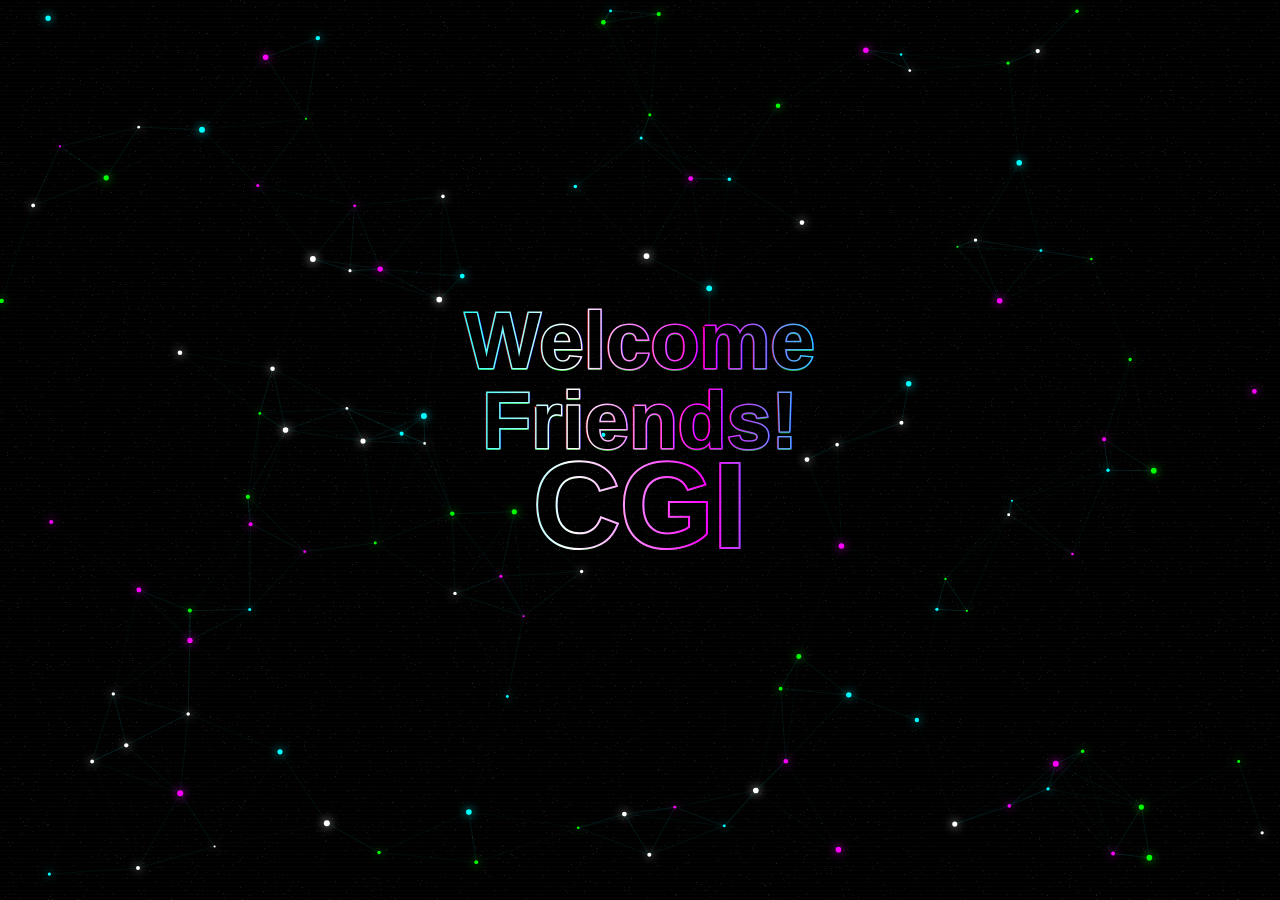
<file: temp/DesignsBg/indexIntro.html>
<!DOCTYPE html>
<html lang="en">
<head>
    <meta charset="UTF-8">
    <meta name="viewport" content="width=device-width, initial-scale=1.0">
    <title>Welcome Friends! CGI</title>
    <style>
        * {
            margin: 0;
            padding: 0;
            overflow: hidden;
        }
        body {
            background: #000;
        }
        canvas {
            display: block;
            cursor: crosshair;
        }
    </style>
</head>
<body>
    <canvas id="canvas"></canvas>
    <script>
        class RetroCGI {
            constructor() {
                this.canvas = document.getElementById('canvas');
                this.ctx = this.canvas.getContext('2d');
                this.particles = [];
                this.mouse = { x: null, y: null };
                this.colors = ['#00FFFF', '#FF00FF', '#00FF00', '#FFFFFF'];
                this.particleCount = 120;
                this.connectionDistance = 140;
                this.mouseConnectionDistance = 200;
                this.scanlineOffset = 0;
                
                this.init();
                this.setupEventListeners();
                this.animate();
            }
            
            init() {
                this.resize();
                this.createParticles();
            }
            
            resize() {
                this.canvas.width = window.innerWidth;
                this.canvas.height = window.innerHeight;
            }
            
            setupEventListeners() {
                window.addEventListener('resize', () => this.resize());
                
                this.canvas.addEventListener('mousemove', (e) => {
                    this.mouse.x = e.clientX;
                    this.mouse.y = e.clientY;
                });
                
                this.canvas.addEventListener('mouseleave', () => {
                    this.mouse.x = null;
                    this.mouse.y = null;
                });
            }
            
            createParticles() {
                this.particles = [];
                for (let i = 0; i < this.particleCount; i++) {
                    this.particles.push({
                        x: Math.random() * this.canvas.width,
                        y: Math.random() * this.canvas.height,
                        vx: (Math.random() - 0.5) * 0.5,
                        vy: (Math.random() - 0.5) * 0.5,
                        color: this.colors[Math.floor(Math.random() * this.colors.length)],
                        radius: Math.random() * 2 + 1
                    });
                }
            }
            
            drawGrain() {
                if (this.canvas.width === 0 || this.canvas.height === 0) return;
                
                const imageData = this.ctx.getImageData(0, 0, this.canvas.width, this.canvas.height);
                const pixels = imageData.data;
                
                for (let i = 0; i < pixels.length; i += 4) {
                    if (Math.random() < 0.015) {
                        const grain = Math.random() * 30;
                        pixels[i] += grain;
                        pixels[i + 1] += grain;
                        pixels[i + 2] += grain;
                    }
                }
                
                this.ctx.putImageData(imageData, 0, 0);
            }
            
            updateParticles() {
                for (let particle of this.particles) {
                    particle.x += particle.vx;
                    particle.y += particle.vy;
                    
                    // Mouse repulsion
                    if (this.mouse.x !== null && this.mouse.y !== null) {
                        const dx = particle.x - this.mouse.x;
                        const dy = particle.y - this.mouse.y;
                        const dist = Math.sqrt(dx * dx + dy * dy);
                        
                        if (dist < 100) {
                            const force = (100 - dist) / 100;
                            particle.x += (dx / dist) * force * 2;
                            particle.y += (dy / dist) * force * 2;
                        }
                    }
                    
                    // Wrap around edges
                    if (particle.x < 0) particle.x = this.canvas.width;
                    if (particle.x > this.canvas.width) particle.x = 0;
                    if (particle.y < 0) particle.y = this.canvas.height;
                    if (particle.y > this.canvas.height) particle.y = 0;
                }
            }
            
            drawParticles() {
                for (let particle of this.particles) {
                    this.ctx.save();
                    this.ctx.shadowBlur = 10;
                    this.ctx.shadowColor = particle.color;
                    this.ctx.fillStyle = particle.color;
                    this.ctx.beginPath();
                    this.ctx.arc(particle.x, particle.y, particle.radius, 0, Math.PI * 2);
                    this.ctx.fill();
                    this.ctx.restore();
                }
            }
            
            drawConnections() {
                for (let i = 0; i < this.particles.length; i++) {
                    for (let j = i + 1; j < this.particles.length; j++) {
                        const dx = this.particles[i].x - this.particles[j].x;
                        const dy = this.particles[i].y - this.particles[j].y;
                        const dist = Math.sqrt(dx * dx + dy * dy);
                        
                        if (dist < this.connectionDistance) {
                            const opacity = 1 - (dist / this.connectionDistance);
                            this.ctx.strokeStyle = `rgba(0, 255, 255, ${opacity * 0.3})`;
                            this.ctx.lineWidth = 0.5;
                            this.ctx.beginPath();
                            this.ctx.moveTo(this.particles[i].x, this.particles[i].y);
                            this.ctx.lineTo(this.particles[j].x, this.particles[j].y);
                            this.ctx.stroke();
                        }
                    }
                }
            }
            
            drawMouseConnections() {
                if (this.mouse.x === null || this.mouse.y === null) return;
                
                for (let particle of this.particles) {
                    const dx = particle.x - this.mouse.x;
                    const dy = particle.y - this.mouse.y;
                    const dist = Math.sqrt(dx * dx + dy * dy);
                    
                    if (dist < this.mouseConnectionDistance) {
                        const opacity = 1 - (dist / this.mouseConnectionDistance);
                        this.ctx.strokeStyle = `rgba(255, 0, 255, ${opacity * 0.5})`;
                        this.ctx.lineWidth = 1;
                        this.ctx.beginPath();
                        this.ctx.moveTo(this.mouse.x, this.mouse.y);
                        this.ctx.lineTo(particle.x, particle.y);
                        this.ctx.stroke();
                    }
                }
            }
            
            drawText() {
                const centerX = this.canvas.width / 2;
                const centerY = this.canvas.height / 2;
                const fontSize = Math.min(this.canvas.width / 10, 80);
                
                this.ctx.font = `bold ${fontSize}px Arial, sans-serif`;
                this.ctx.textAlign = 'center';
                this.ctx.textBaseline = 'middle';
                
                // Chromatic aberration effect
                const offset = 2;
                
                // Red channel
                this.ctx.fillStyle = 'rgba(255, 0, 0, 0.7)';
                this.ctx.fillText('Welcome', centerX - offset, centerY - fontSize * 1.3);
                this.ctx.fillText('Friends!', centerX - offset, centerY - fontSize * 0.3);
                
                // Green channel
                this.ctx.fillStyle = 'rgba(0, 255, 0, 0.7)';
                this.ctx.fillText('Welcome', centerX, centerY - fontSize * 1.3 + offset);
                this.ctx.fillText('Friends!', centerX, centerY - fontSize * 0.3 + offset);
                
                // Blue channel
                this.ctx.fillStyle = 'rgba(0, 0, 255, 0.7)';
                this.ctx.fillText('Welcome', centerX + offset, centerY - fontSize * 1.3);
                this.ctx.fillText('Friends!', centerX + offset, centerY - fontSize * 0.3);
                
                // Main text with striped effect
                const gradient = this.ctx.createLinearGradient(
                    centerX - 200, 0, centerX + 200, 0
                );
                gradient.addColorStop(0, '#00FFFF');
                gradient.addColorStop(0.33, '#FFFFFF');
                gradient.addColorStop(0.66, '#FF00FF');
                gradient.addColorStop(1, '#00FFFF');
                
                this.ctx.strokeStyle = gradient;
                this.ctx.lineWidth = 3;
                this.ctx.strokeText('Welcome', centerX, centerY - fontSize * 1.3);
                this.ctx.strokeText('Friends!', centerX, centerY - fontSize * 0.3);
                
                this.ctx.fillStyle = '#000000';
                this.ctx.fillText('Welcome', centerX, centerY - fontSize * 1.3);
                this.ctx.fillText('Friends!', centerX, centerY - fontSize * 0.3);
                
                // CGI text
                this.ctx.font = `bold ${fontSize * 1.5}px Arial, sans-serif`;
                
                // Chromatic aberration for CGI
                this.ctx.fillStyle = 'rgba(255, 0, 0, 0.7)';
                this.ctx.fillText('CGI', centerX - offset, centerY + fontSize * 0.8);
                
                this.ctx.fillStyle = 'rgba(0, 255, 0, 0.7)';
                this.ctx.fillText('CGI', centerX, centerY + fontSize * 0.8 + offset);
                
                this.ctx.fillStyle = 'rgba(0, 0, 255, 0.7)';
                this.ctx.fillText('CGI', centerX + offset, centerY + fontSize * 0.8);
                
                this.ctx.strokeStyle = gradient;
                this.ctx.lineWidth = 4;
                this.ctx.strokeText('CGI', centerX, centerY + fontSize * 0.8);
                
                this.ctx.fillStyle = '#000000';
                this.ctx.fillText('CGI', centerX, centerY + fontSize * 0.8);
                
                // Scanline effect
                this.drawScanlines();
            }
            
            drawScanlines() {
                this.scanlineOffset += 0.5;
                if (this.scanlineOffset > 4) this.scanlineOffset = 0;
                
                this.ctx.fillStyle = 'rgba(255, 255, 255, 0.02)';
                for (let i = this.scanlineOffset; i < this.canvas.height; i += 4) {
                    this.ctx.fillRect(0, i, this.canvas.width, 1);
                }
            }
            
            animate() {
                this.ctx.fillStyle = '#000000';
                this.ctx.fillRect(0, 0, this.canvas.width, this.canvas.height);
                
                this.updateParticles();
                this.drawConnections();
                this.drawMouseConnections();
                this.drawParticles();
                this.drawText();
                this.drawGrain();
                
                requestAnimationFrame(() => this.animate());
            }
        }
        
        new RetroCGI();
    </script>
</body>
</html>
</file>
